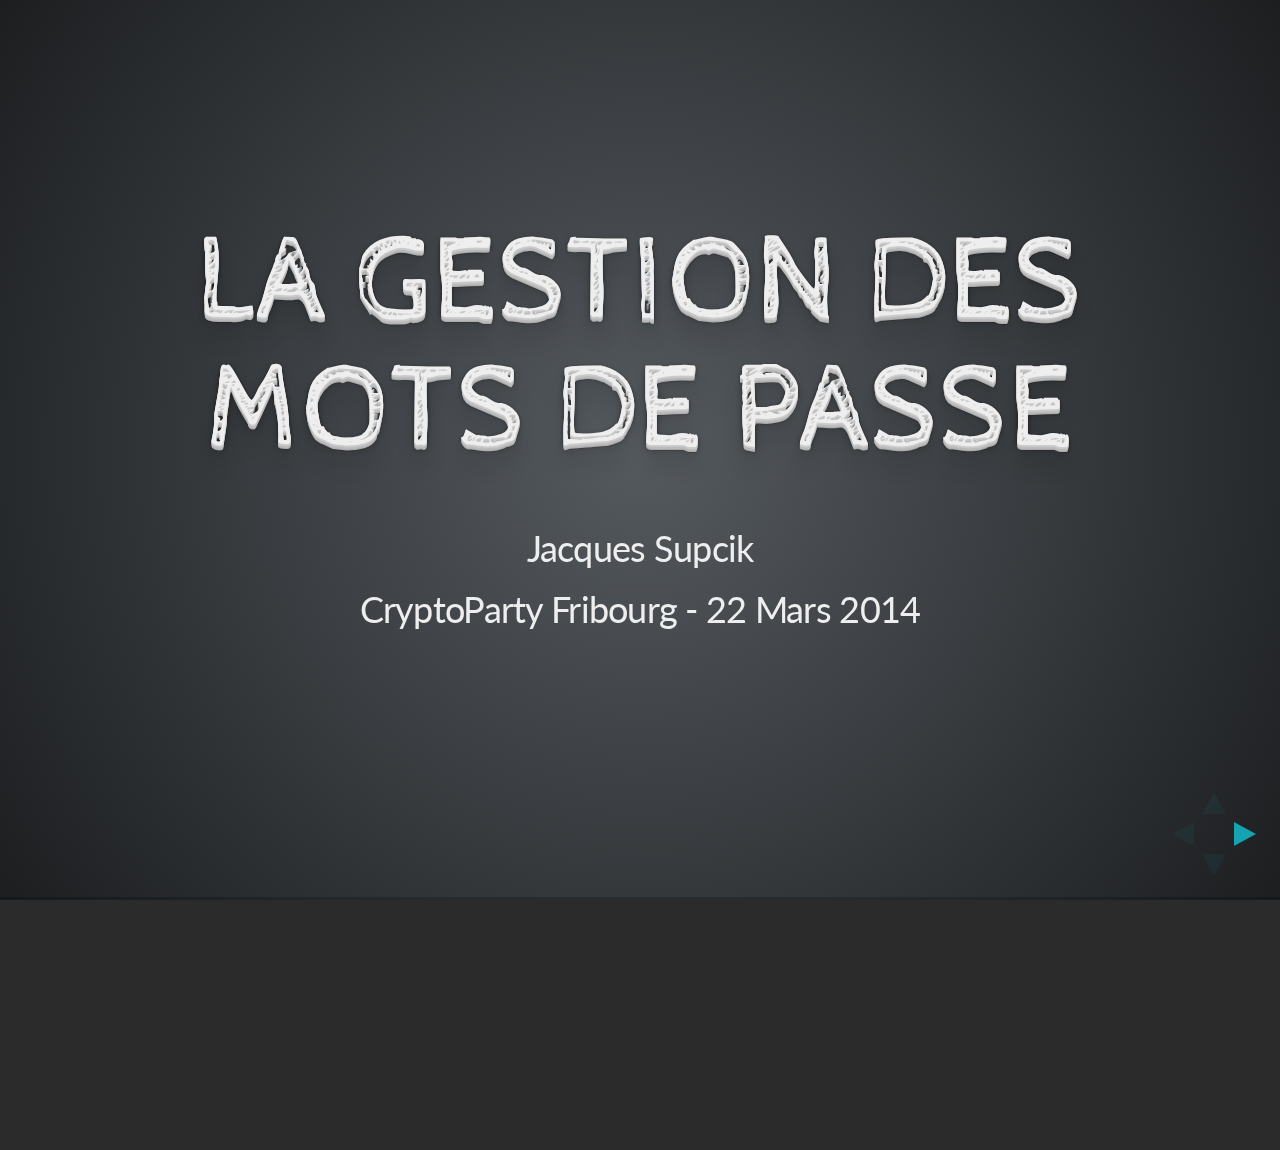
<file: passwords/index.html>
<!doctype html>
<html lang="en">

	<head>
		<meta charset="utf-8">

		<title>La gestion des mots de passe</title>

		<meta name="description" content="La gestion des mots de passe - Cryptoparty">
		<meta name="author" content="Jacques Supcik">

		<meta name="apple-mobile-web-app-capable" content="yes" />
		<meta name="apple-mobile-web-app-status-bar-style" content="black-translucent" />

		<meta name="viewport" content="width=device-width, initial-scale=1.0, maximum-scale=1.0, user-scalable=no">

		<link rel="stylesheet" href="css/reveal.min.css">
		<link rel="stylesheet" href="css/theme/default.css" id="theme">

		<!-- For syntax highlighting -->
		<link rel="stylesheet" href="lib/css/zenburn.css">

		<!-- If the query includes 'print-pdf', include the PDF print sheet -->
		<script>
			if( window.location.search.match( /print-pdf/gi ) ) {
				var link = document.createElement( 'link' );
				link.rel = 'stylesheet';
				link.type = 'text/css';
				link.href = 'css/print/pdf.css';
				document.getElementsByTagName( 'head' )[0].appendChild( link );
			}
		</script>

		<!--[if lt IE 9]>
		<script src="lib/js/html5shiv.js"></script>
		<![endif]-->
	</head>

	<body>

		<div class="reveal">
			<div class="slides">
				<section>
        			<h1>La gestion des</h1>
					<h1>mots de passe</h1>
        			<br>
					<div>Jacques Supcik</div>
					<div style="margin-top: 0.5em">CryptoParty Fribourg - 22 Mars 2014</div>
    			</section>
    			<section>
        		<h2>Puissance actuelle des ordinateurs</h2>
        		<br>
    				<ul>
							<li class="fragment">Les ordinateurs sont de plus en plus rapides</li>
							<li class="fragment">Il y en a toujours plus (certaines organisations possèdent plus de 1'000'000 d'ordinateurs</li>
							<li class="fragment">Les cartes graphiques (GPU) ont une très grande puissance de calcul et ne sont pas très chères</li>
							<li class="fragment">Il existe des circuits électronique spécifiquement conçus pour essayer des mots-de-passe (ASICs)</li>
						</ul>
				</section>

				<section>
				  <h2>Mais il y a quand même des limites</h2>
				  <br>
					<ul>
						<li class="fragment">Considérons une clé de 128 bit</li>
						<li class="fragment">340282366920938463463374607431768211456</li>
						<li class="fragment">Pour essayer toutes les combinaisons d'une clé de 128 bit pendant une année, les calculateurs consommeraient 30 Gigawatt</li>
						<li class="fragment">Soit plus de 1% de la consommation mondiale d'énergie !</li>
					</ul>
				</section>

				<section>
    			<h2>Mais il y a quand même des limites</h2>
        	<br>
					Une clé de 128 bits représente déjà une limite impossible à atteindre avec la technologie <b>actuelle</b>.
				</section>

				<section>
			    <h2>Le choix d'un bon mot de passe</h2>
					<h4>La qualité du mot de passe dépend de deux caractéristiques:</h4>
					<div style="text-align: left; margin-left: 2em;">
						<ul>
							<li class="fragment">La longueur du mot de passe</li>
							<li class="fragment">Les caractères (l'alphabet) utilisé dans le mot de passe</li>
						</ul>
					</div>
					<br/>
					<b class="fragment">Le plus important est la longueur du mot de passe</b>
				</section>

				<section>
			    <h2>Le choix d'un bon mot de passe</h2>
					<h4>Pour un mot de passe complexe (2^128):</h4>
					<div style="text-align: left; margin-left: 2em;">
						<ul>
							<li class="fragment">Il faut 22 caractères «complexes» (lettres + chiffres + spécial)</li>
							<li class="fragment">ou 24 lettres (majuscules + minuscules)</li>
							<li class="fragment">ou 28 lettres (que des minuscules)</li>
						</ul>
					</div>
				</section>

				<section >
    			<h2>Mauvais mots de passe</h2>
			    <br>
					<ul>
						<li class="fragment">Les nombres</li>
						<li class="fragment">Les mots du dictionnaire («seulement» 30'000 - 50'000 mots en Français)</li>
						<li class="fragment">Les mots du dictionnaires écrits en l'envers</li>
						<li class="fragment">Les mots du dictionnaire avec un mélange de majuscules et de minuscules (DiCTioNnaIRE)</li>
						<li class="fragment">Les mots du dictionnaire avec des substitutions simples (D!ct!0nna!r3)</li>
						<li class="fragment">Noms propres</li>
						<li class="fragment">Lettres consécutives sur le clavier (qwertzuiop)</li>
					</ul>
				</section>

				<section data-id="e5edfed9598c39207567e43f89b5b923">
				  <h2>Les bons mots de passe</h2>
					<ul>
						<li class="fragment">Mots de passe longs (si possible plus de 20 caractères, mais au minimum 10 caractères)</li>
				    <li class="fragment">Mots de passe avec des caractères quelconques.</li>
				  </ul>
			
					<br/>
					<br/>
					<div class="fragment">
				    <h4>Voici quelques «bons» mots de passe:</h4>
				    <div>X#er/TE4vd@ZvO;S+gS5:wUm</div>
				    <div>5BT$~Q@e33.0y6-gy,\HHz-i</div>
				    <div>sJ!Og6B1!lgE&lt;#)HgQb?zv_J</div>
				    <div>G&lt;L&lt;edZ:eEo&lt;M;+\DX=-{l&amp;]</div>
				    <div>(G+8cVMdYrx%Ygo3yoT1LS|?&gt;</div>
				    <div>T3CX6/L2YUYX#1kxV$:go'A"</div>
				  </div>
				</section>

				<section>
        	<h2>D'autres bons mots de passe</h2>
	        <br>
					<div>"GeParrt!ss!peAUneKr!ptaux"</div>
					<div>"LaZoliMuzéDHistoyrNatourele"</div>
					<div>"Une phrase avec onze mots simples mais ça fait très long"</div>
		    </section>

		    <section>
        	<h2>Comment utiliser les mots de passe</h2>
 			    <br>
    			<ul>
						<li class="fragment">Ne jamais utiliser le même mot de passe pour différents services</li>
						<li class="fragment">C'est OK de noter les mots de passe sur un carnet, mais il existe de meilleures solutions...</li>
					</ul>
				</section>

				<section>
    			<h2>Les outils</h2>
			    <br>
					<div>KeepassX</div>
					<div>https://www.keepassx.org/</div>
					<br>
					<div>Password Safe (Bruce Schneier)</div>
					<div>http://passwordsafe.sourceforge.net/</div>
					<br>
					<div>Password Gorilla</div>
					<div>https://github.com/zdia/gorilla/wiki</div>
				</section>

				<section>
    			<h2>KeepassX</h2>
			    <br>
  				<div>Disponibles pour toutes les plateformes</div>
					<div>Y-compris pour les smartphones</div>
  				<br>
  				<div>Compatible avec KeePass 1.x (Classic)</div>
					<div>mais pas avec KeePass 2!</div>
					<br>
					<div>On peut stocker la base de données dans le «cloud», à condition d'utiliser un «key file» en plus du mot de passe.</div>
				</section>

				<section>
    			<h2>Les outils en ligne</h2>
			    <br>
					<div>LastPass</div>
					<div>https://lastpass.com/</div>
					<br>
					<div>Clipperz</div>
					<div>https://clipperz.is/</div>
				</section>

				<section>
				  <h2>Les alternatives aux mots de passe</h2>
				  <br>
					<ul>
						<li>Les certificats X509</li>
						<li>Les mots de passe à usage unique (one-time-passwords)</li>
						<li>L'authentification unique (single sign-on)</li>
					</ul>
				</section>

			</div>
		</div>

		<script src="lib/js/head.min.js"></script>
		<script src="js/reveal.min.js"></script>

		<script>

			// Full list of configuration options available here:
			// https://github.com/hakimel/reveal.js#configuration
			Reveal.initialize({
				controls: true,
				progress: true,
				history: true,
				center: true,

				theme: Reveal.getQueryHash().theme, // available themes are in /css/theme
				transition: Reveal.getQueryHash().transition || 'default', // default/cube/page/concave/zoom/linear/fade/none

				// Parallax scrolling
				// parallaxBackgroundImage: 'https://s3.amazonaws.com/hakim-static/reveal-js/reveal-parallax-1.jpg',
				// parallaxBackgroundSize: '2100px 900px',

				// Optional libraries used to extend on reveal.js
				dependencies: [
					{ src: 'lib/js/classList.js', condition: function() { return !document.body.classList; } },
					{ src: 'plugin/markdown/marked.js', condition: function() { return !!document.querySelector( '[data-markdown]' ); } },
					{ src: 'plugin/markdown/markdown.js', condition: function() { return !!document.querySelector( '[data-markdown]' ); } },
					{ src: 'plugin/highlight/highlight.js', async: true, callback: function() { hljs.initHighlightingOnLoad(); } },
					{ src: 'plugin/zoom-js/zoom.js', async: true, condition: function() { return !!document.body.classList; } },
					{ src: 'plugin/notes/notes.js', async: true, condition: function() { return !!document.body.classList; } }
				]
			});

		</script>

	</body>
</html>
</file>
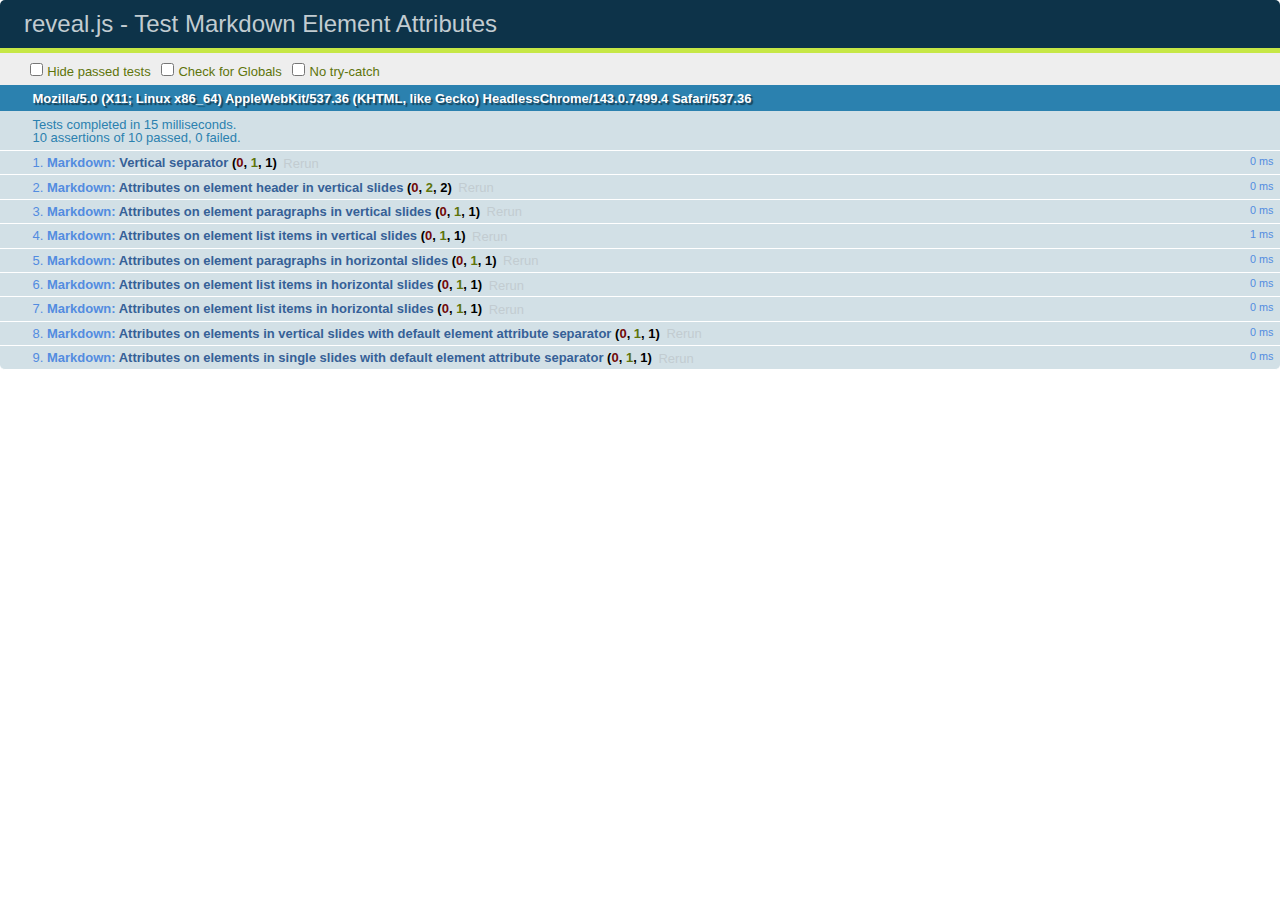
<file: passwords/test/test-markdown-element-attributes.html>
<!doctype html>
<html lang="en">

	<head>
		<meta charset="utf-8">

		<title>reveal.js - Test Markdown Element Attributes</title>

		<link rel="stylesheet" href="../css/reveal.min.css">
		<link rel="stylesheet" href="qunit-1.12.0.css">
	</head>

	<body style="overflow: auto;">

		<div id="qunit"></div>
		<div id="qunit-fixture"></div>

		<div class="reveal" style="display: none;">

			<div class="slides">

				<!-- <section data-markdown="example.md" data-separator="^\n\n\n" data-vertical="^\n\n"></section> -->

				<!-- Slides are separated by newline + three dashes + newline, vertical slides identical but two dashes -->
				<section data-markdown data-separator="^\n---\n$" data-vertical="^\n--\n$" data-element-attributes="{_\s*?([^}]+?)}">>
					<script type="text/template">
						## Slide 1.1
						<!-- {_class="fragment fade-out" data-fragment-index="1"} -->

						--

						## Slide 1.2
						<!-- {_class="fragment shrink"} -->

						Paragraph 1
						<!-- {_class="fragment grow"} -->

						Paragraph 2
						<!-- {_class="fragment grow"} -->

						- list item 1 <!-- {_class="fragment roll-in"} -->
						- list item 2 <!-- {_class="fragment roll-in"} -->
						- list item 3 <!-- {_class="fragment roll-in"} -->


						---

						## Slide 2


						Paragraph 1.2  
						multi-line <!-- {_class="fragment highlight-red"} -->

						Paragraph 2.2 <!-- {_class="fragment highlight-red"} -->

						Paragraph 2.3 <!-- {_class="fragment highlight-red"} -->

						Paragraph 2.4 <!-- {_class="fragment highlight-red"} -->

						- list item 1 <!-- {_class="fragment highlight-green"} -->
						- list item 2<!-- {_class="fragment highlight-green"} -->
						- list item 3<!-- {_class="fragment highlight-green"} -->
						- list item 4
						<!-- {_class="fragment highlight-green"} -->
						- list item 5<!-- {_class="fragment highlight-green"} -->

						Test

						![Example Picture](examples/assets/image2.png)
						<!-- {_class="reveal stretch"} -->

					</script>
				</section>



				<section 	data-markdown data-separator="^\n\n\n"
									data-vertical="^\n\n"
									data-notes="^Note:"
									data-charset="utf-8">
					<script type="text/template">
						# Test attributes in Markdown with default separator
						## Slide 1 Def <!-- .element: class="fragment highlight-red" data-fragment-index="1" -->


						## Slide 2 Def
						<!-- .element: class="fragment highlight-red" -->

					</script>
				</section>

				<section data-markdown>
				  <script type="text/template">
					## Hello world
					A paragraph
					<!-- .element: class="fragment highlight-blue" -->
				  </script>
				</section>

				<section data-markdown>
				  <script type="text/template">
					## Hello world

					Multiple  
					Line
					<!-- .element: class="fragment highlight-blue" -->
				  </script>
				</section>

				<section data-markdown>
				  <script type="text/template">
					## Hello world

					Test<!-- .element: class="fragment highlight-blue" -->

					More Test
				  </script>
				</section>


			</div>

		</div>

		<script src="../lib/js/head.min.js"></script>
		<script src="../js/reveal.min.js"></script>
		<script src="../plugin/markdown/marked.js"></script>
		<script src="../plugin/markdown/markdown.js"></script>
		<script src="qunit-1.12.0.js"></script>

		<script src="test-markdown-element-attributes.js"></script>

	</body>
</html>
</file>
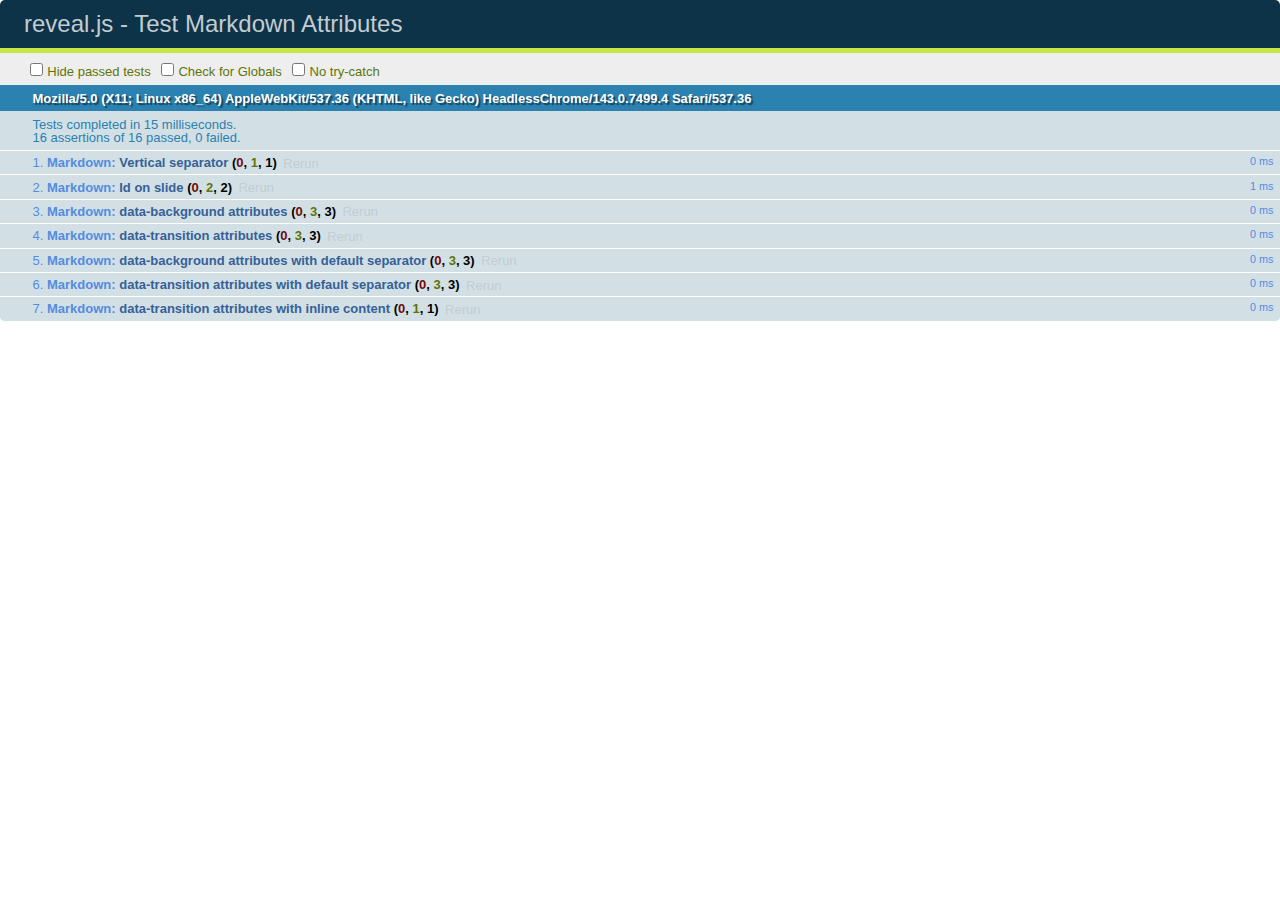
<file: passwords/test/test-markdown-slide-attributes.html>
<!doctype html>
<html lang="en">

	<head>
		<meta charset="utf-8">

		<title>reveal.js - Test Markdown Attributes</title>

		<link rel="stylesheet" href="../css/reveal.min.css">
		<link rel="stylesheet" href="qunit-1.12.0.css">
	</head>

	<body style="overflow: auto;">

		<div id="qunit"></div>
		<div id="qunit-fixture"></div>

		<div class="reveal" style="display: none;">

			<div class="slides">

				<!-- <section data-markdown="example.md" data-separator="^\n\n\n" data-vertical="^\n\n"></section> -->

				<!-- Slides are separated by three lines, vertical slides by two lines, attributes are one any line starting with (spaces and) two dashes -->
				<section 	data-markdown data-separator="^\n\n\n"
									data-vertical="^\n\n"
									data-notes="^Note:"
									data-attributes="--\s(.*?)$"
									data-charset="utf-8">
					<script type="text/template">
						# Test attributes in Markdown
						## Slide 1



						## Slide 2
						<!-- -- id="slide2" data-transition="zoom" data-background="#A0C66B" -->


						## Slide 2.1
						<!-- -- data-background="#ff0000" data-transition="fade" -->


						## Slide 2.2
						[Link to Slide2](#/slide2)



						## Slide 3
						<!-- -- data-transition="zoom" data-background="#C6916B" -->



						## Slide 4
					</script>
				</section>

				<section 	data-markdown data-separator="^\n\n\n"
									data-vertical="^\n\n"
									data-notes="^Note:"
									data-charset="utf-8">
					<script type="text/template">
						# Test attributes in Markdown with default separator
						## Slide 1 Def



						## Slide 2 Def
						<!-- .slide: id="slide2def" data-transition="concave" data-background="#A7C66B" -->


						## Slide 2.1 Def
						<!-- .slide: data-background="#f70000" data-transition="page" -->


						## Slide 2.2 Def
						[Link to Slide2](#/slide2def)



						## Slide 3 Def
						<!-- .slide: data-transition="concave" data-background="#C7916B" -->



						## Slide 4
					</script>
				</section>

				<section data-markdown>
					<script type="text/template">
						<!-- .slide: data-background="#ff0000" -->
						## Hello world
					</script>
				</section>

				<section data-markdown>
					<script type="text/template">
						## Hello world
						<!-- .slide: data-background="#ff0000" -->
					</script>
				</section>

				<section data-markdown>
					<script type="text/template">
						## Hello world

						Test
						<!-- .slide: data-background="#ff0000" -->

						More Test
					</script>
				</section>

			</div>

		</div>

		<script src="../lib/js/head.min.js"></script>
		<script src="../js/reveal.min.js"></script>
		<script src="../plugin/markdown/marked.js"></script>
		<script src="../plugin/markdown/markdown.js"></script>
		<script src="qunit-1.12.0.js"></script>

		<script src="test-markdown-slide-attributes.js"></script>

	</body>
</html>
</file>
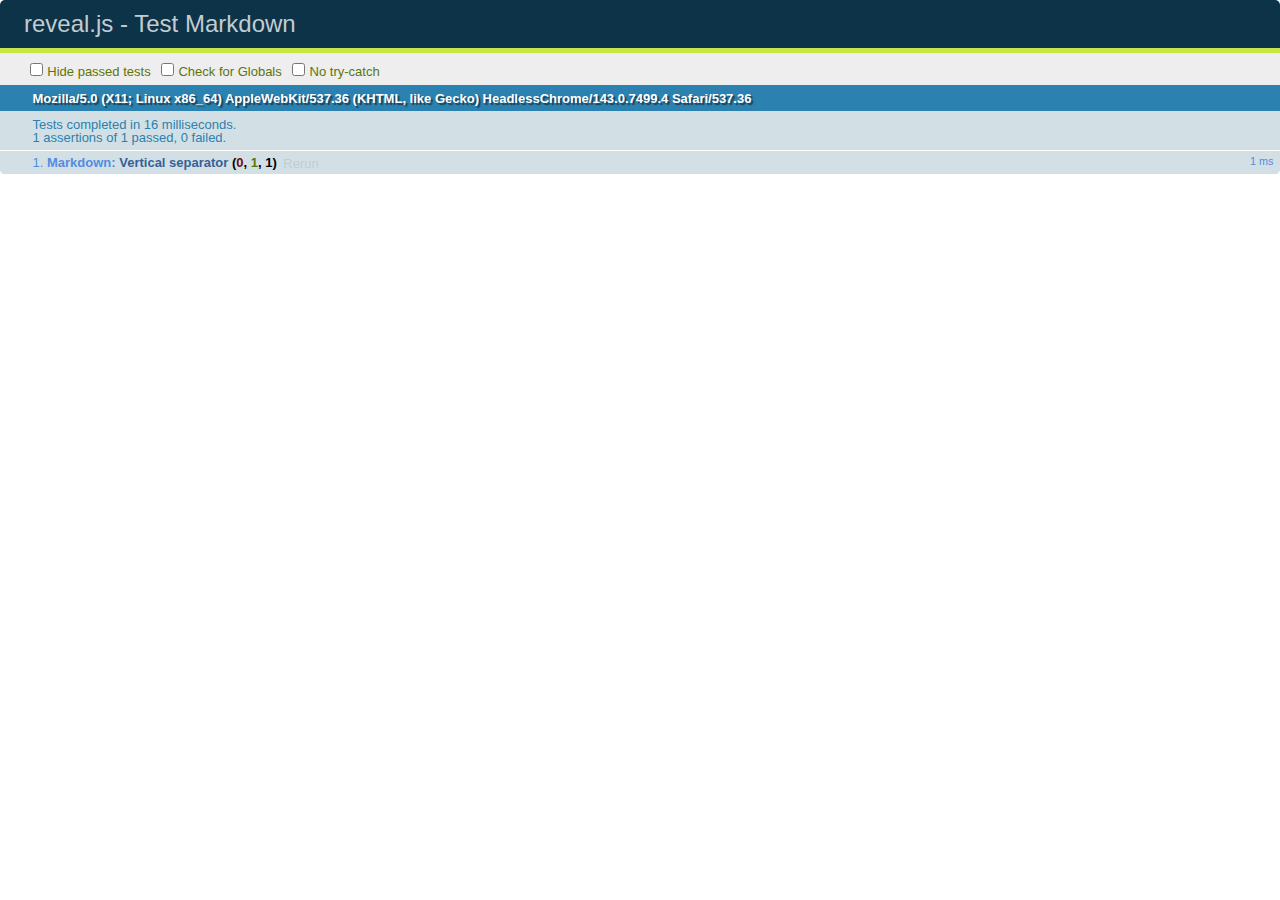
<file: passwords/test/test-markdown.html>
<!doctype html>
<html lang="en">

	<head>
		<meta charset="utf-8">

		<title>reveal.js - Test Markdown</title>

		<link rel="stylesheet" href="../css/reveal.min.css">
		<link rel="stylesheet" href="qunit-1.12.0.css">
	</head>

	<body style="overflow: auto;">

		<div id="qunit"></div>
  		<div id="qunit-fixture"></div>

		<div class="reveal" style="display: none;">

			<div class="slides">

				<!-- <section data-markdown="example.md" data-separator="^\n\n\n" data-vertical="^\n\n"></section> -->

				<!-- Slides are separated by newline + three dashes + newline, vertical slides identical but two dashes -->
				<section data-markdown data-separator="^\n---\n$" data-vertical="^\n--\n$">
					<script type="text/template">
						## Slide 1.1

						--

						## Slide 1.2

						---

						## Slide 2
					</script>
				</section>

			</div>

		</div>

		<script src="../lib/js/head.min.js"></script>
		<script src="../js/reveal.min.js"></script>
		<script src="../plugin/markdown/marked.js"></script>
		<script src="../plugin/markdown/markdown.js"></script>
		<script src="qunit-1.12.0.js"></script>

		<script src="test-markdown.js"></script>

	</body>
</html>
</file>
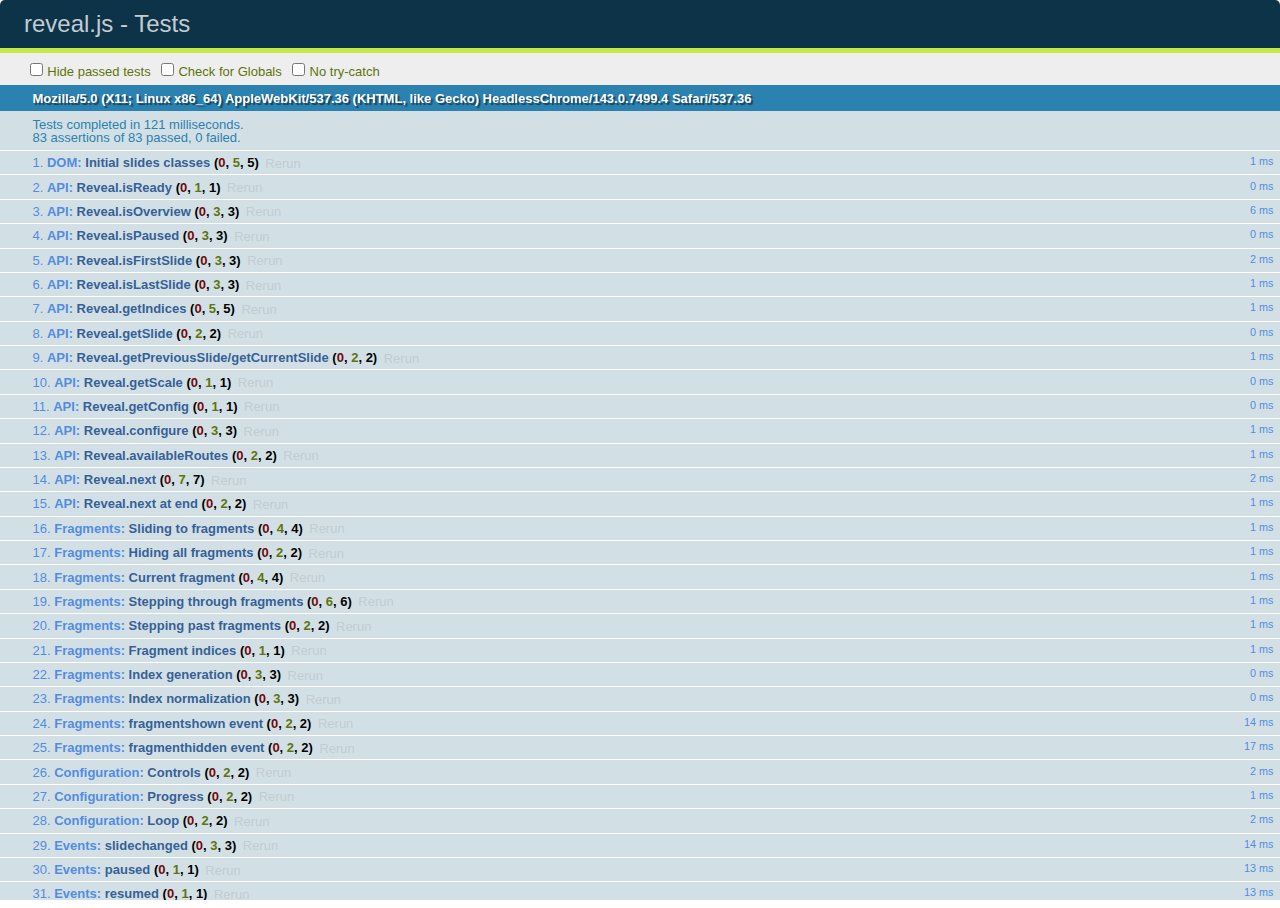
<file: passwords/test/test.html>
<!doctype html>
<html lang="en">

	<head>
		<meta charset="utf-8">

		<title>reveal.js - Tests</title>

		<link rel="stylesheet" href="../css/reveal.min.css">
		<link rel="stylesheet" href="qunit-1.12.0.css">
	</head>

	<body style="overflow: auto;">

		<div id="qunit"></div>
  		<div id="qunit-fixture"></div>

		<div class="reveal" style="display: none;">

			<div class="slides">

				<section>
					<h1>1</h1>
				</section>

				<section>
					<section>
						<h1>2.1</h1>
					</section>
					<section>
						<h1>2.2</h1>
					</section>
					<section>
						<h1>2.3</h1>
					</section>
				</section>

				<section id="fragment-slides">
					<section>
						<h1>3.1</h1>
						<ul>
							<li class="fragment">4.1</li>
							<li class="fragment">4.2</li>
							<li class="fragment">4.3</li>
						</ul>
					</section>

					<section>
						<h1>3.2</h1>
						<ul>
							<li class="fragment" data-fragment-index="0">4.1</li>
							<li class="fragment" data-fragment-index="0">4.2</li>
						</ul>
					</section>

					<section>
						<h1>3.3</h1>
						<ul>
							<li class="fragment" data-fragment-index="1">3.3.1</li>
							<li class="fragment" data-fragment-index="4">3.3.2</li>
							<li class="fragment" data-fragment-index="4">3.3.3</li>
						</ul>
					</section>
				</section>

				<section>
					<h1>4</h1>
				</section>

			</div>

		</div>

		<script src="../lib/js/head.min.js"></script>
		<script src="../js/reveal.min.js"></script>
		<script src="qunit-1.12.0.js"></script>

		<script src="test.js"></script>

	</body>
</html>
</file>
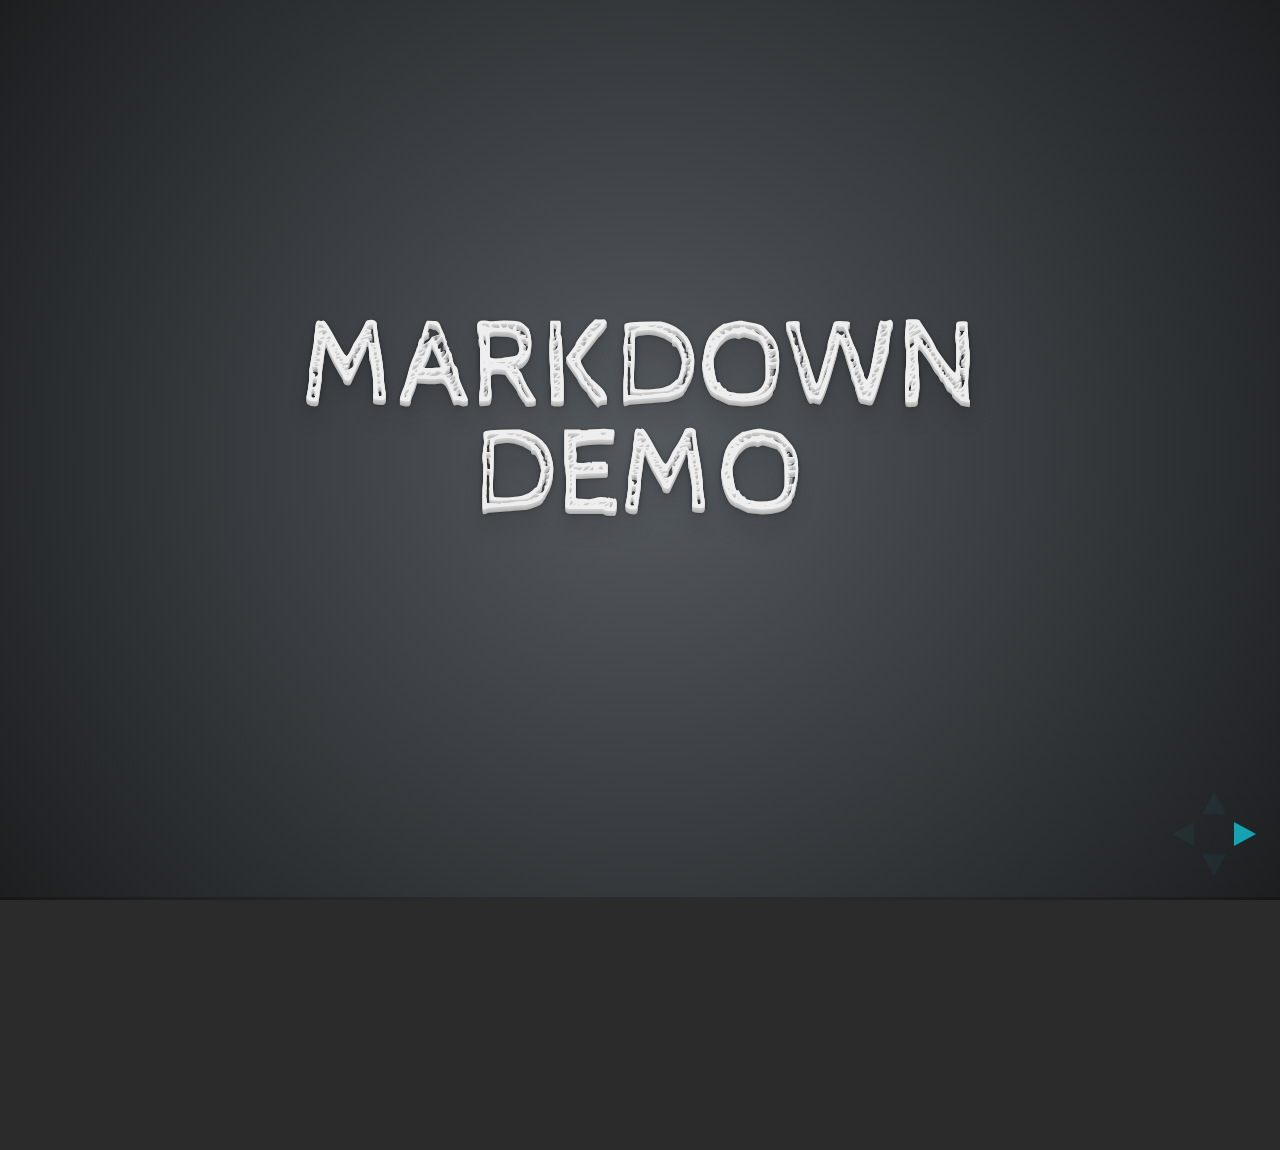
<file: passwords/plugin/markdown/example.html>
<!doctype html>
<html lang="en">

	<head>
		<meta charset="utf-8">

		<title>reveal.js - Markdown Demo</title>

		<link rel="stylesheet" href="../../css/reveal.css">
		<link rel="stylesheet" href="../../css/theme/default.css" id="theme">

        <link rel="stylesheet" href="../../lib/css/zenburn.css">
	</head>

	<body>

		<div class="reveal">

			<div class="slides">

                <!-- Use external markdown resource, separate slides by three newlines; vertical slides by two newlines -->
                <section data-markdown="example.md" data-separator="^\n\n\n" data-vertical="^\n\n"></section>

                <!-- Slides are separated by three dashes (quick 'n dirty regular expression) -->
                <section data-markdown data-separator="---">
                    <script type="text/template">
                        ## Demo 1
                        Slide 1
                        ---
                        ## Demo 1
                        Slide 2
                        ---
                        ## Demo 1
                        Slide 3
                    </script>
                </section>

                <!-- Slides are separated by newline + three dashes + newline, vertical slides identical but two dashes -->
                <section data-markdown data-separator="^\n---\n$" data-vertical="^\n--\n$">
                    <script type="text/template">
                        ## Demo 2
                        Slide 1.1

                        --

                        ## Demo 2
                        Slide 1.2

                        ---

                        ## Demo 2
                        Slide 2
                    </script>
                </section>

                <!-- No "extra" slides, since there are no separators defined (so they'll become horizontal rulers) -->
                <section data-markdown>
                    <script type="text/template">
                        A

                        ---

                        B

                        ---

                        C
                    </script>
                </section>

                <!-- Slide attributes -->
                <section data-markdown>
                    <script type="text/template">
                        <!-- .slide: data-background="#000000" -->
                        ## Slide attributes
                    </script>
                </section>

                <!-- Element attributes -->
                <section data-markdown>
                    <script type="text/template">
                        ## Element attributes
                        - Item 1 <!-- .element: class="fragment" data-fragment-index="2" -->
                        - Item 2 <!-- .element: class="fragment" data-fragment-index="1" -->
                    </script>
                </section>

                <!-- Code -->
                <section data-markdown>
                    <script type="text/template">
                        ```php
                        public function foo()
                        {
                            $foo = array(
                                'bar' => 'bar'
                            )
                        }
                        ```
                    </script>
                </section>

            </div>
		</div>

		<script src="../../lib/js/head.min.js"></script>
		<script src="../../js/reveal.js"></script>

		<script>

			Reveal.initialize({
				controls: true,
				progress: true,
				history: true,
				center: true,

				// Optional libraries used to extend on reveal.js
				dependencies: [
					{ src: '../../lib/js/classList.js', condition: function() { return !document.body.classList; } },
					{ src: 'marked.js', condition: function() { return !!document.querySelector( '[data-markdown]' ); } },
                    { src: 'markdown.js', condition: function() { return !!document.querySelector( '[data-markdown]' ); } },
                    { src: '../highlight/highlight.js', async: true, callback: function() { hljs.initHighlightingOnLoad(); } },
					{ src: '../notes/notes.js' }
				]
			});

		</script>

	</body>
</html>
</file>
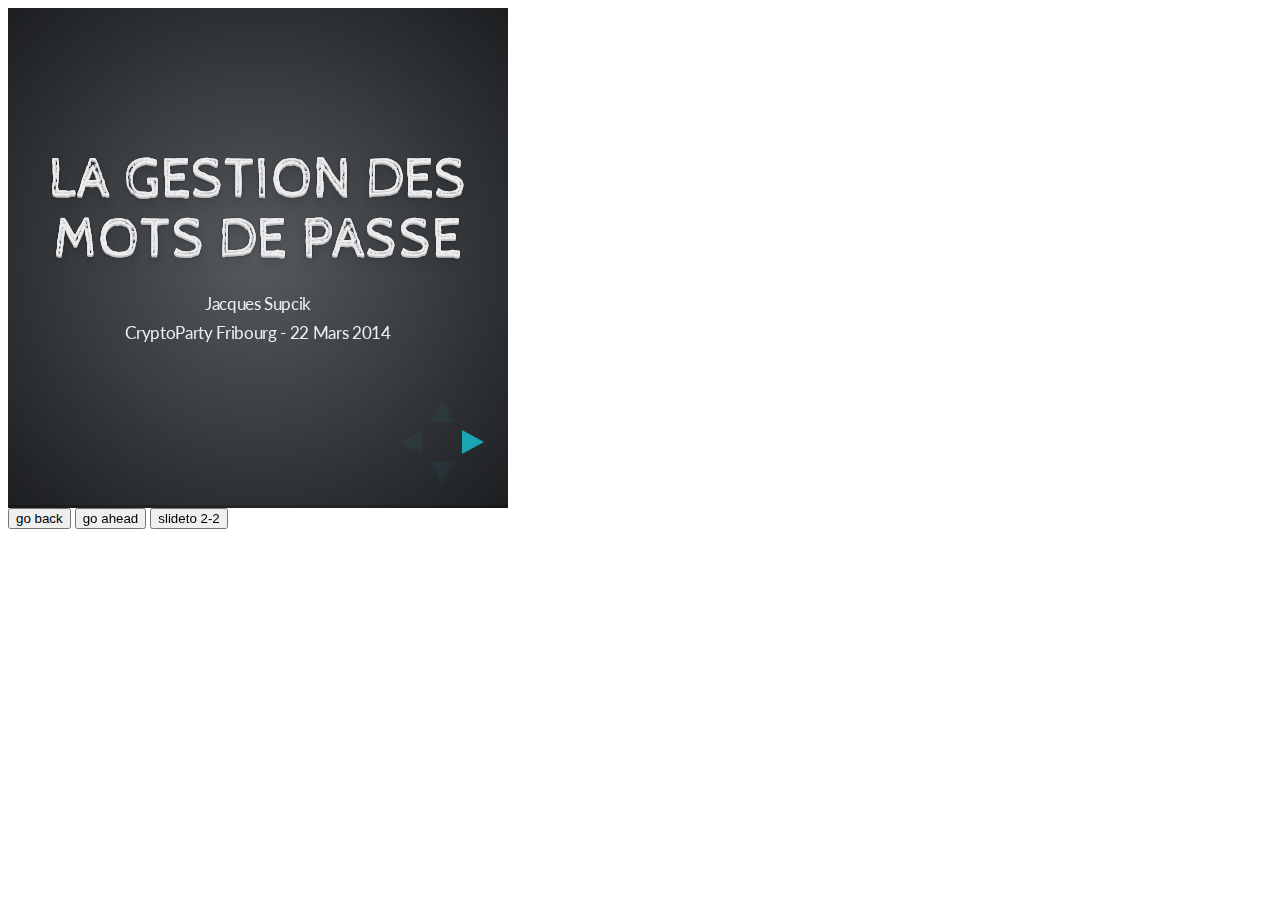
<file: passwords/plugin/postmessage/example.html>
<html>
	<body>

		<iframe id="reveal" src="../../index.html" style="border: 0;" width="500" height="500"></iframe>

		<div>
			<input id="back" type="button" value="go back"/>
			<input id="ahead" type="button" value="go ahead"/>
			<input id="slideto" type="button" value="slideto 2-2"/>
		</div>

		<script>

			(function (){

				var back = document.getElementById( 'back' ),
						ahead = document.getElementById( 'ahead' ),
						slideto = document.getElementById( 'slideto' ),
						reveal =  window.frames[0];

					back.addEventListener( 'click', function () {
						
					reveal.postMessage( JSON.stringify({method: 'prev', args: []}), '*' );
				}, false );

				ahead.addEventListener( 'click', function (){
					reveal.postMessage( JSON.stringify({method: 'next', args: []}), '*' );
				}, false );

				slideto.addEventListener( 'click', function (){
					reveal.postMessage( JSON.stringify({method: 'slide', args: [2,2]}), '*' );
				}, false );

			}());

		</script>

	</body>
</html>
</file>
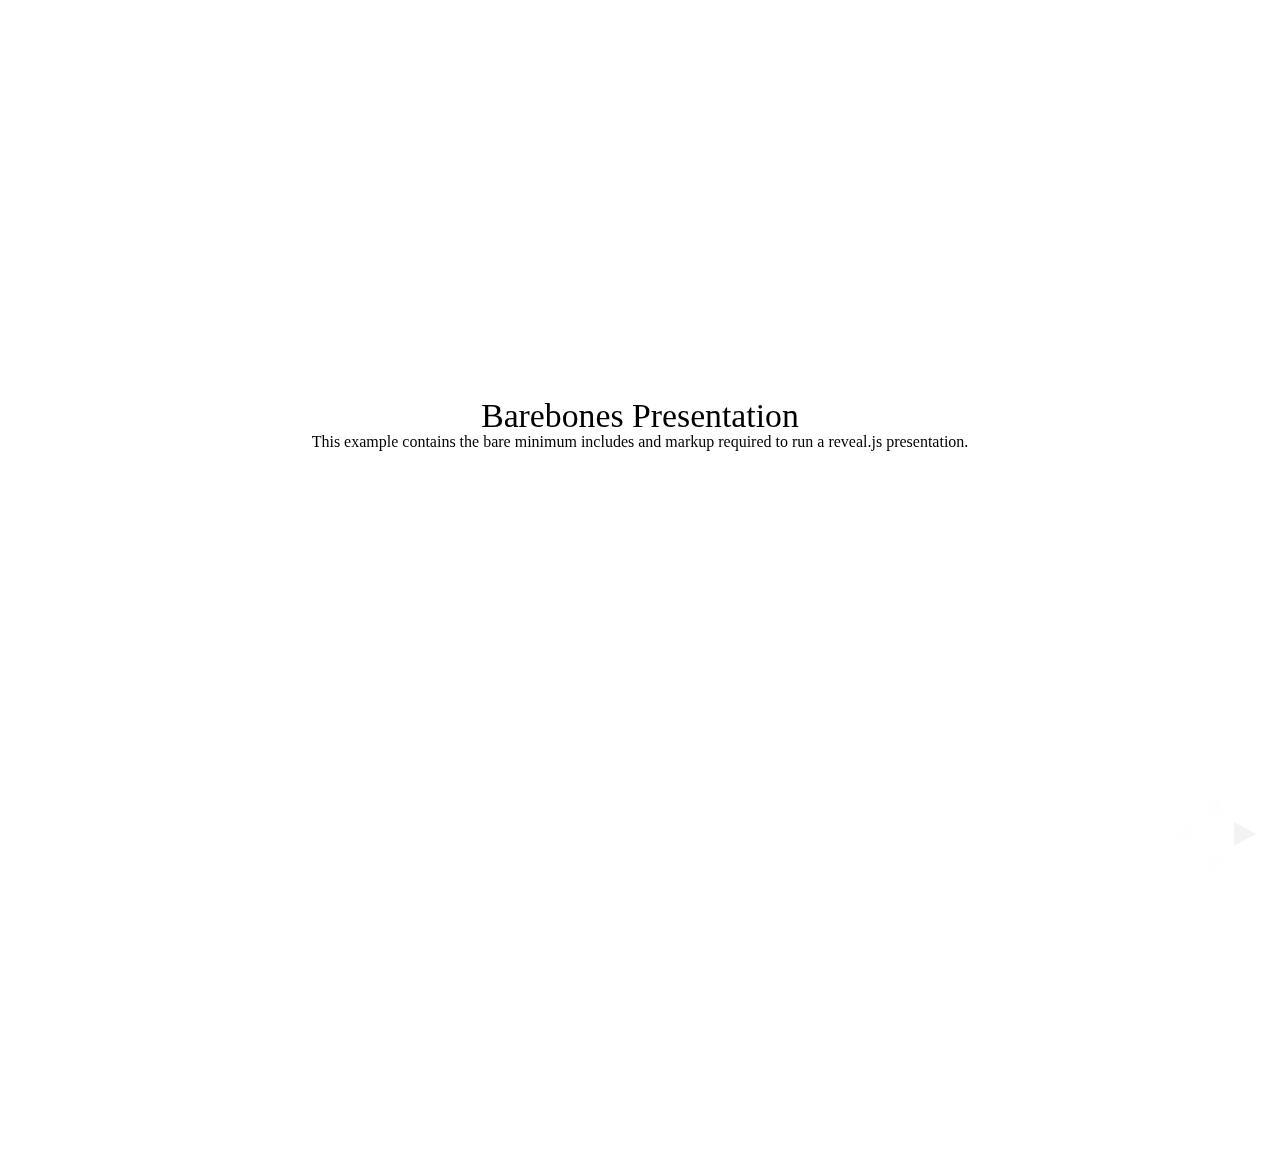
<file: passwords/test/examples/barebones.html>
<!doctype html>
<html lang="en">

	<head>
		<meta charset="utf-8">

		<title>reveal.js - Barebones</title>

		<link rel="stylesheet" href="../../css/reveal.min.css">
	</head>

	<body>

		<div class="reveal">

			<div class="slides">

				<section>
					<h2>Barebones Presentation</h2>
					<p>This example contains the bare minimum includes and markup required to run a reveal.js presentation.</p>
				</section>

				<section>
					<h2>No Theme</h2>
					<p>There's no theme included, so it will fall back on browser defaults.</p>
				</section>

			</div>

		</div>

		<script src="../../js/reveal.min.js"></script>

		<script>

			Reveal.initialize();

		</script>

	</body>
</html>
</file>
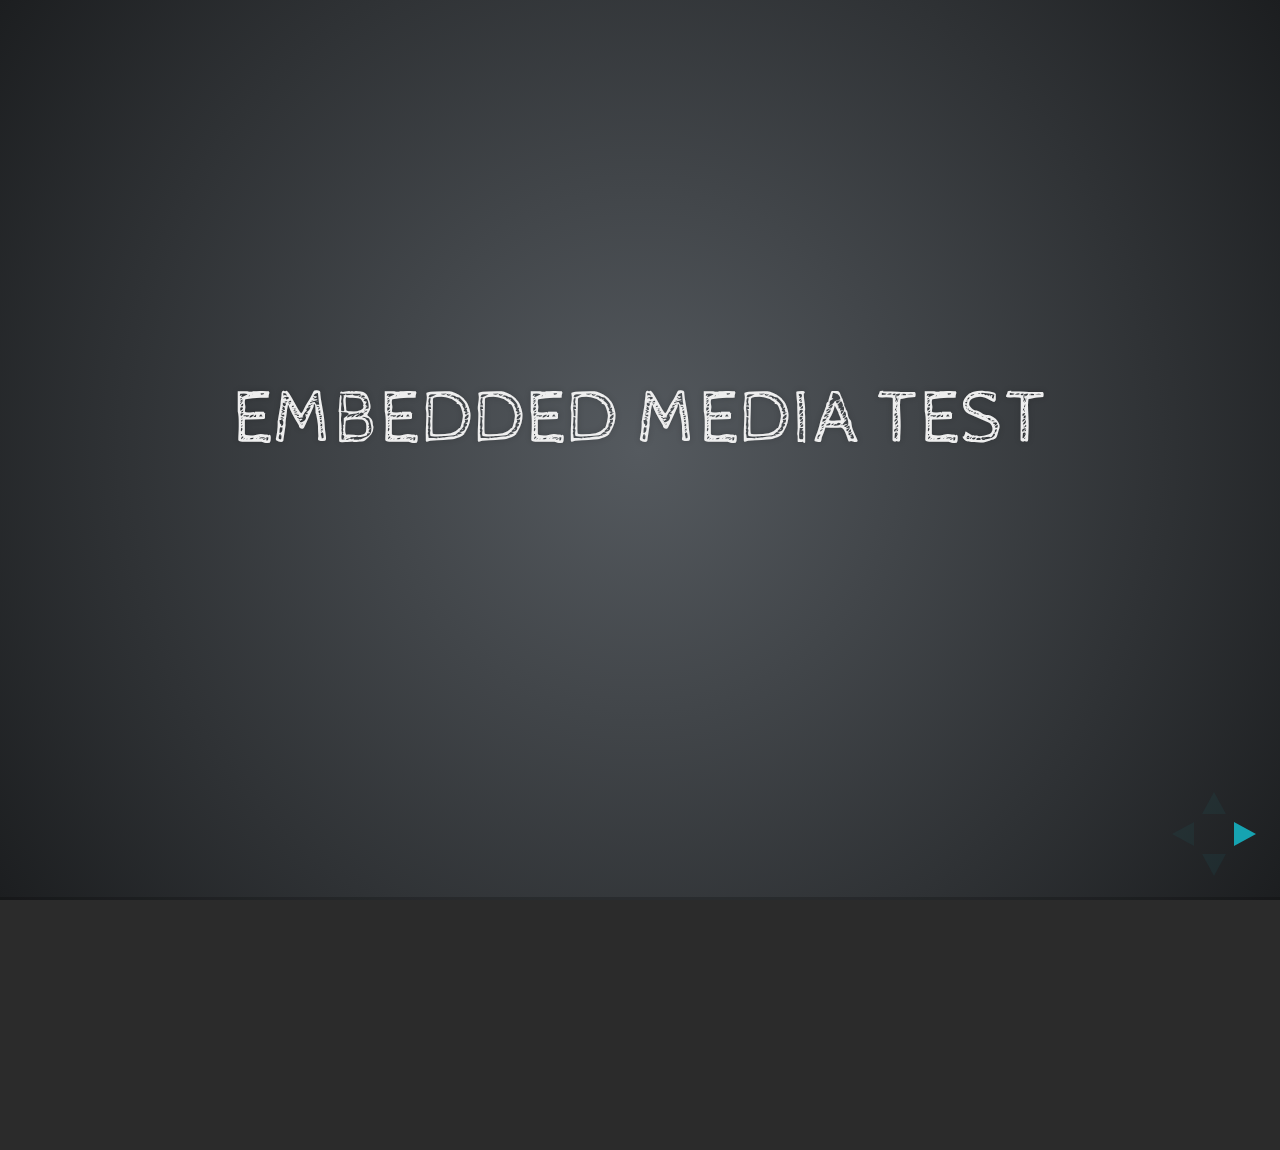
<file: passwords/test/examples/embedded-media.html>
<!doctype html>
<html lang="en">

	<head>
		<meta charset="utf-8">

		<title>reveal.js - Embedded Media</title>

		<meta name="viewport" content="width=device-width, initial-scale=1.0, maximum-scale=1.0, user-scalable=no">

		<link rel="stylesheet" href="../../css/reveal.min.css">
		<link rel="stylesheet" href="../../css/theme/default.css" id="theme">
	</head>

	<body>

		<div class="reveal">

			<div class="slides">

				<section>
					<h2>Embedded Media Test</h2>
				</section>

				<section>
					<iframe data-autoplay width="420" height="345" src="http://www.youtube.com/embed/l3RQZ4mcr1c"></iframe>
				</section>

				<section>
					<h2>Empty Slide</h2>
				</section>

			</div>

		</div>

		<script src="../../lib/js/head.min.js"></script>
		<script src="../../js/reveal.min.js"></script>

		<script>

			Reveal.initialize({
				transition: 'linear'
			});

		</script>

	</body>
</html>
</file>
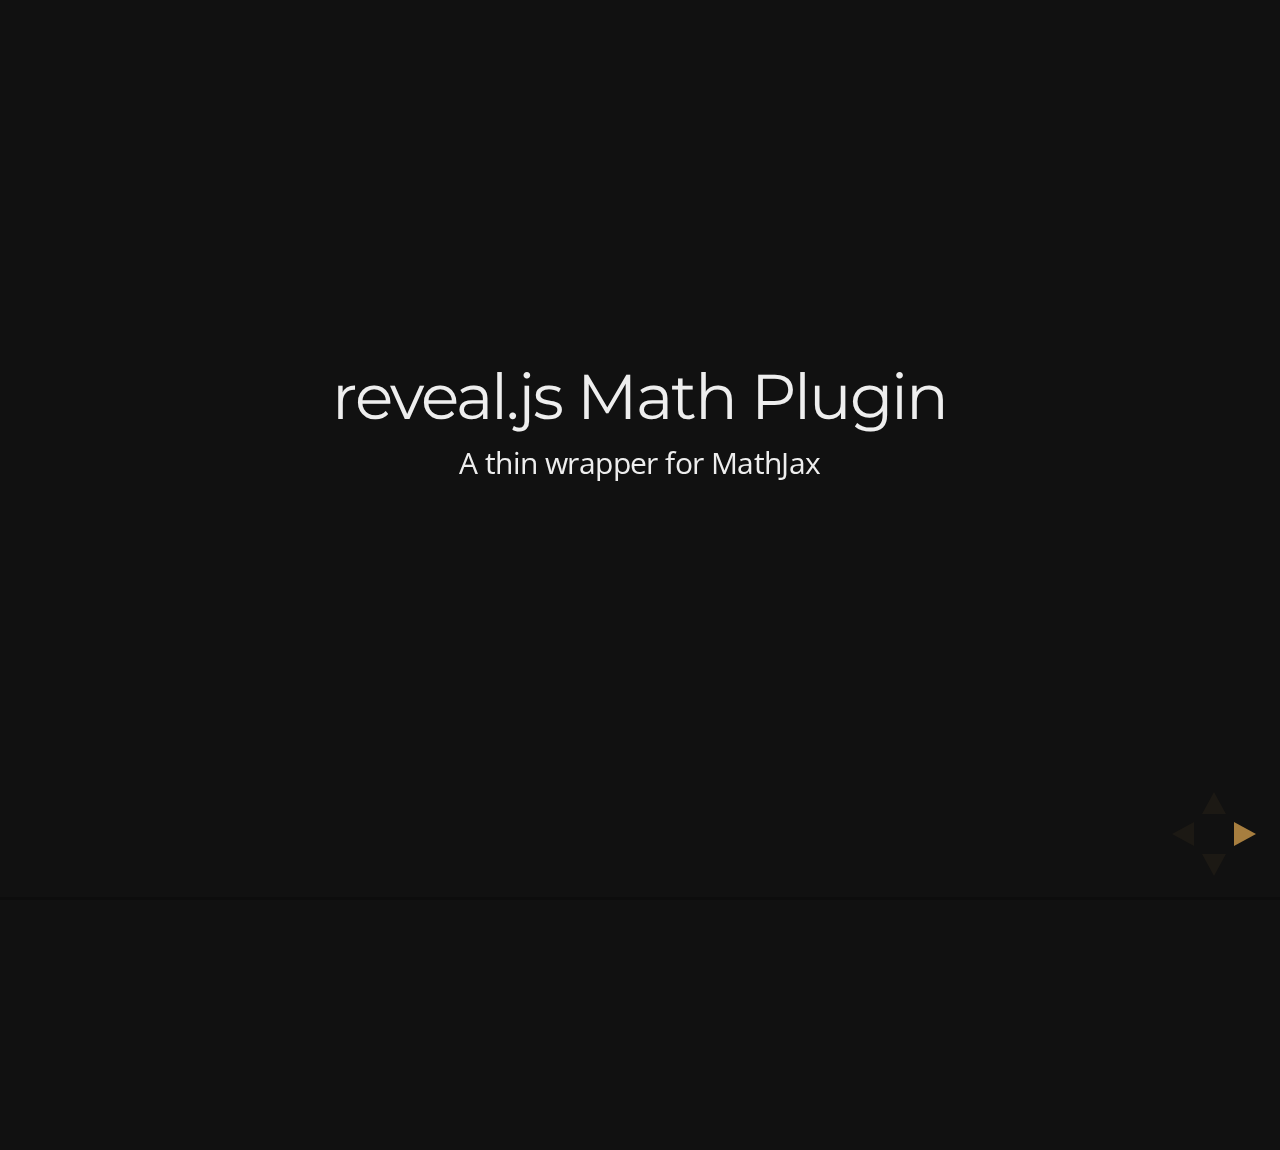
<file: passwords/test/examples/math.html>
<!doctype html>
<html lang="en">

	<head>
		<meta charset="utf-8">

		<title>reveal.js - Math Plugin</title>

		<meta name="viewport" content="width=device-width, initial-scale=1.0, maximum-scale=1.0, user-scalable=no">

		<link rel="stylesheet" href="../../css/reveal.min.css">
		<link rel="stylesheet" href="../../css/theme/night.css" id="theme">
	</head>

	<body>

		<div class="reveal">

			<div class="slides">

				<section>
					<h2>reveal.js Math Plugin</h2>
					<p>A thin wrapper for MathJax</p>
				</section>

				<section>
					<h3>The Lorenz Equations</h3>

					\[\begin{aligned}
					\dot{x} &amp; = \sigma(y-x) \\
					\dot{y} &amp; = \rho x - y - xz \\
					\dot{z} &amp; = -\beta z + xy
					\end{aligned} \]
				</section>

				<section>
					<h3>The Cauchy-Schwarz Inequality</h3>

					<script type="math/tex; mode=display">
						\left( \sum_{k=1}^n a_k b_k \right)^2 \leq \left( \sum_{k=1}^n a_k^2 \right) \left( \sum_{k=1}^n b_k^2 \right)
					</script>
				</section>

				<section>
					<h3>A Cross Product Formula</h3>

					\[\mathbf{V}_1 \times \mathbf{V}_2 =  \begin{vmatrix}
					\mathbf{i} &amp; \mathbf{j} &amp; \mathbf{k} \\
					\frac{\partial X}{\partial u} &amp;  \frac{\partial Y}{\partial u} &amp; 0 \\
					\frac{\partial X}{\partial v} &amp;  \frac{\partial Y}{\partial v} &amp; 0
					\end{vmatrix}  \]
				</section>

				<section>
					<h3>The probability of getting \(k\) heads when flipping \(n\) coins is</h3>

					\[P(E)   = {n \choose k} p^k (1-p)^{ n-k} \]
				</section>

				<section>
					<h3>An Identity of Ramanujan</h3>

					\[ \frac{1}{\Bigl(\sqrt{\phi \sqrt{5}}-\phi\Bigr) e^{\frac25 \pi}} =
					1+\frac{e^{-2\pi}} {1+\frac{e^{-4\pi}} {1+\frac{e^{-6\pi}}
					{1+\frac{e^{-8\pi}} {1+\ldots} } } } \]
				</section>

				<section>
					<h3>A Rogers-Ramanujan Identity</h3>

					\[  1 +  \frac{q^2}{(1-q)}+\frac{q^6}{(1-q)(1-q^2)}+\cdots =
					\prod_{j=0}^{\infty}\frac{1}{(1-q^{5j+2})(1-q^{5j+3})}\]
				</section>

				<section>
					<h3>Maxwell&#8217;s Equations</h3>

					\[  \begin{aligned}
					\nabla \times \vec{\mathbf{B}} -\, \frac1c\, \frac{\partial\vec{\mathbf{E}}}{\partial t} &amp; = \frac{4\pi}{c}\vec{\mathbf{j}} \\   \nabla \cdot \vec{\mathbf{E}} &amp; = 4 \pi \rho \\
					\nabla \times \vec{\mathbf{E}}\, +\, \frac1c\, \frac{\partial\vec{\mathbf{B}}}{\partial t} &amp; = \vec{\mathbf{0}} \\
					\nabla \cdot \vec{\mathbf{B}} &amp; = 0 \end{aligned}
					\]
				</section>

				<section>
					<section>
						<h3>The Lorenz Equations</h3>

						<div class="fragment">
							\[\begin{aligned}
							\dot{x} &amp; = \sigma(y-x) \\
							\dot{y} &amp; = \rho x - y - xz \\
							\dot{z} &amp; = -\beta z + xy
							\end{aligned} \]
						</div>
					</section>

					<section>
						<h3>The Cauchy-Schwarz Inequality</h3>

						<div class="fragment">
							\[ \left( \sum_{k=1}^n a_k b_k \right)^2 \leq \left( \sum_{k=1}^n a_k^2 \right) \left( \sum_{k=1}^n b_k^2 \right) \]
						</div>
					</section>

					<section>
						<h3>A Cross Product Formula</h3>

						<div class="fragment">
							\[\mathbf{V}_1 \times \mathbf{V}_2 =  \begin{vmatrix}
							\mathbf{i} &amp; \mathbf{j} &amp; \mathbf{k} \\
							\frac{\partial X}{\partial u} &amp;  \frac{\partial Y}{\partial u} &amp; 0 \\
							\frac{\partial X}{\partial v} &amp;  \frac{\partial Y}{\partial v} &amp; 0
							\end{vmatrix}  \]
						</div>
					</section>

					<section>
						<h3>The probability of getting \(k\) heads when flipping \(n\) coins is</h3>

						<div class="fragment">
							\[P(E)   = {n \choose k} p^k (1-p)^{ n-k} \]
						</div>
					</section>

					<section>
						<h3>An Identity of Ramanujan</h3>

						<div class="fragment">
							\[ \frac{1}{\Bigl(\sqrt{\phi \sqrt{5}}-\phi\Bigr) e^{\frac25 \pi}} =
							1+\frac{e^{-2\pi}} {1+\frac{e^{-4\pi}} {1+\frac{e^{-6\pi}}
							{1+\frac{e^{-8\pi}} {1+\ldots} } } } \]
						</div>
					</section>

					<section>
						<h3>A Rogers-Ramanujan Identity</h3>

						<div class="fragment">
							\[  1 +  \frac{q^2}{(1-q)}+\frac{q^6}{(1-q)(1-q^2)}+\cdots =
							\prod_{j=0}^{\infty}\frac{1}{(1-q^{5j+2})(1-q^{5j+3})}\]
						</div>
					</section>

					<section>
						<h3>Maxwell&#8217;s Equations</h3>

						<div class="fragment">
							\[  \begin{aligned}
							\nabla \times \vec{\mathbf{B}} -\, \frac1c\, \frac{\partial\vec{\mathbf{E}}}{\partial t} &amp; = \frac{4\pi}{c}\vec{\mathbf{j}} \\   \nabla \cdot \vec{\mathbf{E}} &amp; = 4 \pi \rho \\
							\nabla \times \vec{\mathbf{E}}\, +\, \frac1c\, \frac{\partial\vec{\mathbf{B}}}{\partial t} &amp; = \vec{\mathbf{0}} \\
							\nabla \cdot \vec{\mathbf{B}} &amp; = 0 \end{aligned}
							\]
						</div>
					</section>
				</section>

			</div>

		</div>

		<script src="../../lib/js/head.min.js"></script>
		<script src="../../js/reveal.min.js"></script>

		<script>

			Reveal.initialize({
				history: true,
				transition: 'linear',

				math: {
					// mathjax: 'http://cdn.mathjax.org/mathjax/latest/MathJax.js',
					config: 'TeX-AMS_HTML-full'
				},

				dependencies: [
					{ src: '../../lib/js/classList.js' },
					{ src: '../../plugin/math/math.js', async: true }
				]
			});

		</script>

	</body>
</html>
</file>
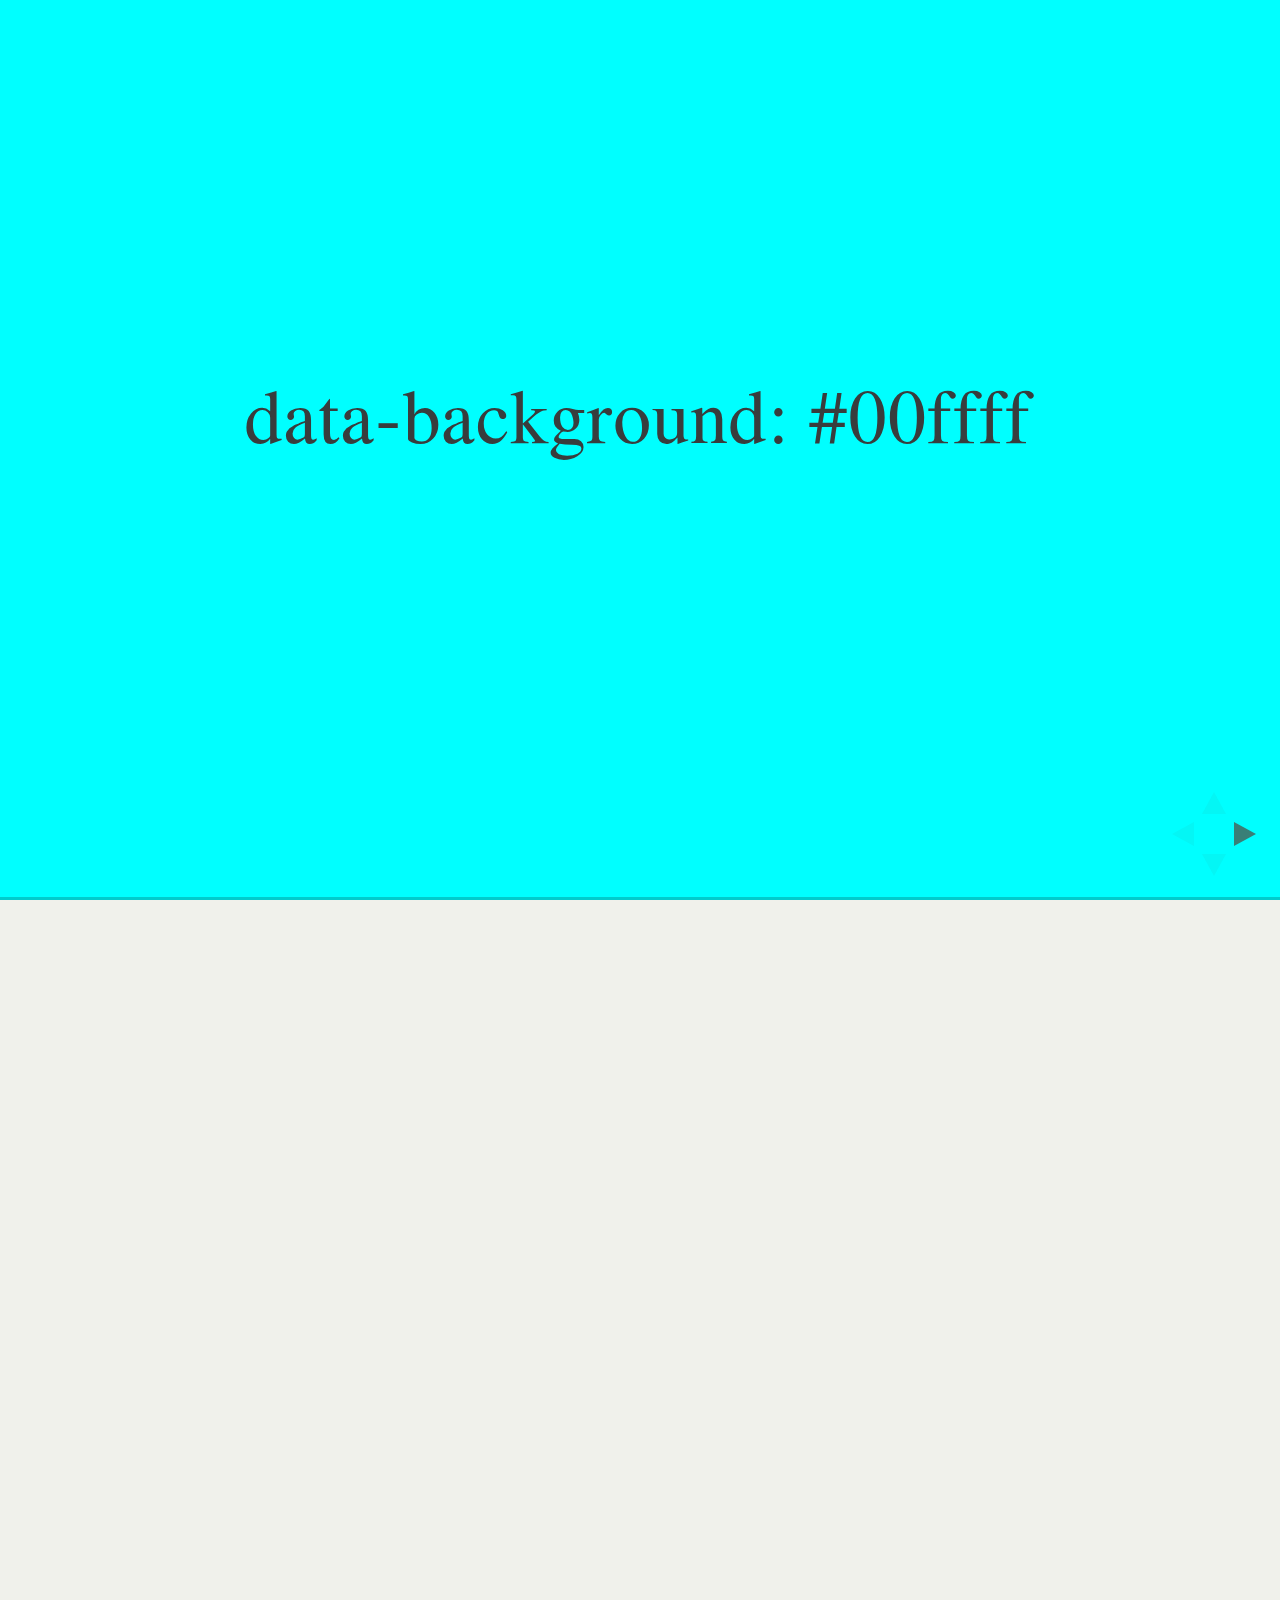
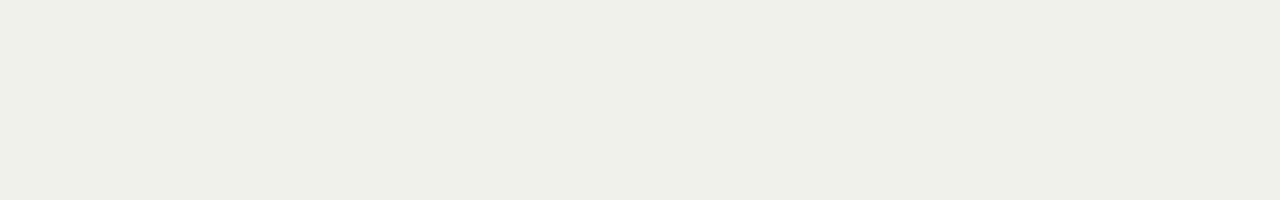
<file: passwords/test/examples/slide-backgrounds.html>
<!doctype html>
<html lang="en">

	<head>
		<meta charset="utf-8">

		<title>reveal.js - Slide Backgrounds</title>

		<meta name="viewport" content="width=device-width, initial-scale=1.0, maximum-scale=1.0, user-scalable=no">

		<link rel="stylesheet" href="../../css/reveal.min.css">
		<link rel="stylesheet" href="../../css/theme/serif.css" id="theme">
	</head>

	<body>

		<div class="reveal">

			<div class="slides">

				<section data-background="#00ffff">
					<h2>data-background: #00ffff</h2>
				</section>

				<section data-background="#bb00bb">
					<h2>data-background: #bb00bb</h2>
				</section>

				<section>
					<section data-background="#ff0000">
						<h2>data-background: #ff0000</h2>
					</section>
					<section data-background="rgba(0, 0, 0, 0.2)">
						<h2>data-background: rgba(0, 0, 0, 0.2)</h2>
					</section>
					<section data-background="salmon">
						<h2>data-background: salmon</h2>
					</section>
				</section>

				<section data-background="rgba(0, 100, 100, 0.2)">
					<section>
						<h2>Background applied to stack</h2>
					</section>
					<section>
						<h2>Background applied to stack</h2>
					</section>
					<section data-background="rgba(100, 0, 0, 0.2)">
						<h2>Background applied to slide inside of stack</h2>
					</section>
				</section>

				<section data-background-transition="slide" data-background="assets/image1.png" style="background: rgba(255,255,255,0.9)">
					<h2>Background image</h2>
				</section>

				<section>
					<section data-background-transition="slide" data-background="assets/image1.png" style="background: rgba(255,255,255,0.9)">
						<h2>Background image</h2>
					</section>
					<section data-background-transition="slide" data-background="assets/image1.png" style="background: rgba(255,255,255,0.9)">
						<h2>Background image</h2>
					</section>
				</section>

				<section data-background="assets/image2.png" data-background-size="100px" data-background-repeat="repeat" data-background-color="#111" style="background: rgba(255,255,255,0.9)">
					<h2>Background image</h2>
					<pre>data-background-size="100px" data-background-repeat="repeat" data-background-color="#111"</pre>
				</section>

				<section data-background="#888888">
					<h2>Same background twice (1/2)</h2>
				</section>
				<section data-background="#888888">
					<h2>Same background twice (2/2)</h2>
				</section>

				<section>
					<section data-background="#417203">
						<h2>Same background twice vertical (1/2)</h2>
					</section>
					<section data-background="#417203">
						<h2>Same background twice vertical (2/2)</h2>
					</section>
				</section>

				<section data-background="#934f4d">
					<h2>Same background from horizontal to vertical (1/3)</h2>
				</section>
				<section>
					<section data-background="#934f4d">
						<h2>Same background from horizontal to vertical (2/3)</h2>
					</section>
					<section data-background="#934f4d">
						<h2>Same background from horizontal to vertical (3/3)</h2>
					</section>
				</section>

			</div>

		</div>

		<script src="../../lib/js/head.min.js"></script>
		<script src="../../js/reveal.min.js"></script>

		<script>

			// Full list of configuration options available here:
			// https://github.com/hakimel/reveal.js#configuration
			Reveal.initialize({
				center: true,
				// rtl: true,

				transition: 'linear',
				// transitionSpeed: 'slow',
				// backgroundTransition: 'slide'
			});

		</script>

	</body>
</html>
</file>
<file: passwords/css/theme/default.css>
@import url(https://fonts.googleapis.com/css?family=Lato:400,700,400italic,700italic|Cabin+Sketch:400);
/**
 * Default theme for reveal.js.
 *
 * Copyright (C) 2011-2012 Hakim El Hattab, http://hakim.se
 */

/*********************************************
 * GLOBAL STYLES
 *********************************************/
body {
  background: #1c1e20;
  background: -moz-radial-gradient(center, circle cover, #555a5f 0%, #1c1e20 100%);
  background: -webkit-gradient(radial, center center, 0px, center center, 100%, color-stop(0%, #555a5f), color-stop(100%, #1c1e20));
  background: -webkit-radial-gradient(center, circle cover, #555a5f 0%, #1c1e20 100%);
  background: -o-radial-gradient(center, circle cover, #555a5f 0%, #1c1e20 100%);
  background: -ms-radial-gradient(center, circle cover, #555a5f 0%, #1c1e20 100%);
  background: radial-gradient(center, circle cover, #555a5f 0%, #1c1e20 100%);
  background-color: #2b2b2b; }

.reveal {
  font-family: "Lato", sans-serif;
  font-size: 36px;
  font-weight: normal;
  letter-spacing: -0.02em;
  color: #eeeeee; }

::selection {
  color: white;
  background: #ff5e99;
  text-shadow: none; }

/*********************************************
 * HEADERS
 *********************************************/
.reveal h1,
.reveal h2,
.reveal h3,
.reveal h4,
.reveal h5,
.reveal h6 {
  margin: 0 0 20px 0;
  color: #eeeeee;
  font-family: "Cabin Sketch", Impact, sans-serif;
  line-height: 0.9em;
  letter-spacing: 0.02em;
  text-transform: uppercase;
  text-shadow: 0px 0px 6px rgba(0, 0, 0, 0.2); }

.reveal h1 {
  font-size: 90pt;
  text-shadow: 0 1px 0 #cccccc, 0 2px 0 #c9c9c9, 0 3px 0 #bbbbbb, 0 4px 0 #b9b9b9, 0 5px 0 #aaaaaa, 0 6px 1px rgba(0, 0, 0, 0.1), 0 0 5px rgba(0, 0, 0, 0.1), 0 1px 3px rgba(0, 0, 0, 0.3), 0 3px 5px rgba(0, 0, 0, 0.2), 0 5px 10px rgba(0, 0, 0, 0.25), 0 20px 20px rgba(0, 0, 0, 0.15); }

/*********************************************
 * LINKS
 *********************************************/
.reveal a:not(.image) {
  color: #13daec;
  text-decoration: none;
  -webkit-transition: color .15s ease;
  -moz-transition: color .15s ease;
  -ms-transition: color .15s ease;
  -o-transition: color .15s ease;
  transition: color .15s ease; }

.reveal a:not(.image):hover {
  color: #71e9f4;
  text-shadow: none;
  border: none; }

.reveal .roll span:after {
  color: #fff;
  background: #0d99a5; }

/*********************************************
 * IMAGES
 *********************************************/
.reveal section img {
  margin: 15px 0px;
  background: rgba(255, 255, 255, 0.12);
  border: 4px solid #eeeeee;
  box-shadow: 0 0 10px rgba(0, 0, 0, 0.15);
  -webkit-transition: all .2s linear;
  -moz-transition: all .2s linear;
  -ms-transition: all .2s linear;
  -o-transition: all .2s linear;
  transition: all .2s linear; }

.reveal a:hover img {
  background: rgba(255, 255, 255, 0.2);
  border-color: #13daec;
  box-shadow: 0 0 20px rgba(0, 0, 0, 0.55); }

/*********************************************
 * NAVIGATION CONTROLS
 *********************************************/
.reveal .controls div.navigate-left,
.reveal .controls div.navigate-left.enabled {
  border-right-color: #13daec; }

.reveal .controls div.navigate-right,
.reveal .controls div.navigate-right.enabled {
  border-left-color: #13daec; }

.reveal .controls div.navigate-up,
.reveal .controls div.navigate-up.enabled {
  border-bottom-color: #13daec; }

.reveal .controls div.navigate-down,
.reveal .controls div.navigate-down.enabled {
  border-top-color: #13daec; }

.reveal .controls div.navigate-left.enabled:hover {
  border-right-color: #71e9f4; }

.reveal .controls div.navigate-right.enabled:hover {
  border-left-color: #71e9f4; }

.reveal .controls div.navigate-up.enabled:hover {
  border-bottom-color: #71e9f4; }

.reveal .controls div.navigate-down.enabled:hover {
  border-top-color: #71e9f4; }

/*********************************************
 * PROGRESS BAR
 *********************************************/
.reveal .progress {
  background: rgba(0, 0, 0, 0.2); }

.reveal .progress span {
  background: #13daec;
  -webkit-transition: width 800ms cubic-bezier(0.26, 0.86, 0.44, 0.985);
  -moz-transition: width 800ms cubic-bezier(0.26, 0.86, 0.44, 0.985);
  -ms-transition: width 800ms cubic-bezier(0.26, 0.86, 0.44, 0.985);
  -o-transition: width 800ms cubic-bezier(0.26, 0.86, 0.44, 0.985);
  transition: width 800ms cubic-bezier(0.26, 0.86, 0.44, 0.985); }

/*********************************************
 * SLIDE NUMBER
 *********************************************/
.reveal .slide-number {
  color: #13daec; }
</file>
<file: passwords/lib/css/zenburn.css>
/*

Zenburn style from voldmar.ru (c) Vladimir Epifanov <voldmar@voldmar.ru>
based on dark.css by Ivan Sagalaev

*/

pre code {
  display: block; padding: 0.5em;
  background: #3F3F3F;
  color: #DCDCDC;
}

pre .keyword,
pre .tag,
pre .css .class,
pre .css .id,
pre .lisp .title,
pre .nginx .title,
pre .request,
pre .status,
pre .clojure .attribute {
  color: #E3CEAB;
}

pre .django .template_tag,
pre .django .variable,
pre .django .filter .argument {
  color: #DCDCDC;
}

pre .number,
pre .date {
  color: #8CD0D3;
}

pre .dos .envvar,
pre .dos .stream,
pre .variable,
pre .apache .sqbracket {
  color: #EFDCBC;
}

pre .dos .flow,
pre .diff .change,
pre .python .exception,
pre .python .built_in,
pre .literal,
pre .tex .special {
  color: #EFEFAF;
}

pre .diff .chunk,
pre .subst {
  color: #8F8F8F;
}

pre .dos .keyword,
pre .python .decorator,
pre .title,
pre .haskell .type,
pre .diff .header,
pre .ruby .class .parent,
pre .apache .tag,
pre .nginx .built_in,
pre .tex .command,
pre .prompt {
    color: #efef8f;
}

pre .dos .winutils,
pre .ruby .symbol,
pre .ruby .symbol .string,
pre .ruby .string {
  color: #DCA3A3;
}

pre .diff .deletion,
pre .string,
pre .tag .value,
pre .preprocessor,
pre .built_in,
pre .sql .aggregate,
pre .javadoc,
pre .smalltalk .class,
pre .smalltalk .localvars,
pre .smalltalk .array,
pre .css .rules .value,
pre .attr_selector,
pre .pseudo,
pre .apache .cbracket,
pre .tex .formula {
  color: #CC9393;
}

pre .shebang,
pre .diff .addition,
pre .comment,
pre .java .annotation,
pre .template_comment,
pre .pi,
pre .doctype {
  color: #7F9F7F;
}

pre .coffeescript .javascript,
pre .javascript .xml,
pre .tex .formula,
pre .xml .javascript,
pre .xml .vbscript,
pre .xml .css,
pre .xml .cdata {
  opacity: 0.5;
}
</file>
<file: passwords/css/reveal.css>
@charset "UTF-8";

/*!
 * reveal.js
 * http://lab.hakim.se/reveal-js
 * MIT licensed
 *
 * Copyright (C) 2014 Hakim El Hattab, http://hakim.se
 */


/*********************************************
 * RESET STYLES
 *********************************************/

html, body, .reveal div, .reveal span, .reveal applet, .reveal object, .reveal iframe,
.reveal h1, .reveal h2, .reveal h3, .reveal h4, .reveal h5, .reveal h6, .reveal p, .reveal blockquote, .reveal pre,
.reveal a, .reveal abbr, .reveal acronym, .reveal address, .reveal big, .reveal cite, .reveal code,
.reveal del, .reveal dfn, .reveal em, .reveal img, .reveal ins, .reveal kbd, .reveal q, .reveal s, .reveal samp,
.reveal small, .reveal strike, .reveal strong, .reveal sub, .reveal sup, .reveal tt, .reveal var,
.reveal b, .reveal u, .reveal i, .reveal center,
.reveal dl, .reveal dt, .reveal dd, .reveal ol, .reveal ul, .reveal li,
.reveal fieldset, .reveal form, .reveal label, .reveal legend,
.reveal table, .reveal caption, .reveal tbody, .reveal tfoot, .reveal thead, .reveal tr, .reveal th, .reveal td,
.reveal article, .reveal aside, .reveal canvas, .reveal details, .reveal embed,
.reveal figure, .reveal figcaption, .reveal footer, .reveal header, .reveal hgroup,
.reveal menu, .reveal nav, .reveal output, .reveal ruby, .reveal section, .reveal summary,
.reveal time, .reveal mark, .reveal audio, video {
	margin: 0;
	padding: 0;
	border: 0;
	font-size: 100%;
	font: inherit;
	vertical-align: baseline;
}

.reveal article, .reveal aside, .reveal details, .reveal figcaption, .reveal figure,
.reveal footer, .reveal header, .reveal hgroup, .reveal menu, .reveal nav, .reveal section {
	display: block;
}


/*********************************************
 * GLOBAL STYLES
 *********************************************/

html,
body {
	width: 100%;
	height: 100%;
	overflow: hidden;
}

body {
	position: relative;
	line-height: 1;
}

::selection {
	background: #FF5E99;
	color: #fff;
	text-shadow: none;
}


/*********************************************
 * HEADERS
 *********************************************/

.reveal h1,
.reveal h2,
.reveal h3,
.reveal h4,
.reveal h5,
.reveal h6 {
	-webkit-hyphens: auto;
	   -moz-hyphens: auto;
	        hyphens: auto;

	word-wrap: break-word;
	line-height: 1;
}

.reveal h1 { font-size: 3.77em; }
.reveal h2 { font-size: 2.11em;	}
.reveal h3 { font-size: 1.55em;	}
.reveal h4 { font-size: 1em;	}


/*********************************************
 * VIEW FRAGMENTS
 *********************************************/

.reveal .slides section .fragment {
	opacity: 0;

	-webkit-transition: all .2s ease;
	   -moz-transition: all .2s ease;
	    -ms-transition: all .2s ease;
	     -o-transition: all .2s ease;
	        transition: all .2s ease;
}
	.reveal .slides section .fragment.visible {
		opacity: 1;
	}

.reveal .slides section .fragment.grow {
	opacity: 1;
}
	.reveal .slides section .fragment.grow.visible {
		-webkit-transform: scale( 1.3 );
		   -moz-transform: scale( 1.3 );
		    -ms-transform: scale( 1.3 );
		     -o-transform: scale( 1.3 );
		        transform: scale( 1.3 );
	}

.reveal .slides section .fragment.shrink {
	opacity: 1;
}
	.reveal .slides section .fragment.shrink.visible {
		-webkit-transform: scale( 0.7 );
		   -moz-transform: scale( 0.7 );
		    -ms-transform: scale( 0.7 );
		     -o-transform: scale( 0.7 );
		        transform: scale( 0.7 );
	}

.reveal .slides section .fragment.zoom-in {
	opacity: 0;

	-webkit-transform: scale( 0.1 );
	   -moz-transform: scale( 0.1 );
	    -ms-transform: scale( 0.1 );
	     -o-transform: scale( 0.1 );
	        transform: scale( 0.1 );
}

	.reveal .slides section .fragment.zoom-in.visible {
		opacity: 1;

		-webkit-transform: scale( 1 );
		   -moz-transform: scale( 1 );
		    -ms-transform: scale( 1 );
		     -o-transform: scale( 1 );
		        transform: scale( 1 );
	}

.reveal .slides section .fragment.roll-in {
	opacity: 0;

	-webkit-transform: rotateX( 90deg );
	   -moz-transform: rotateX( 90deg );
	    -ms-transform: rotateX( 90deg );
	     -o-transform: rotateX( 90deg );
	        transform: rotateX( 90deg );
}
	.reveal .slides section .fragment.roll-in.visible {
		opacity: 1;

		-webkit-transform: rotateX( 0 );
		   -moz-transform: rotateX( 0 );
		    -ms-transform: rotateX( 0 );
		     -o-transform: rotateX( 0 );
		        transform: rotateX( 0 );
	}

.reveal .slides section .fragment.fade-out {
	opacity: 1;
}
	.reveal .slides section .fragment.fade-out.visible {
		opacity: 0;
	}

.reveal .slides section .fragment.semi-fade-out {
	opacity: 1;
}
	.reveal .slides section .fragment.semi-fade-out.visible {
		opacity: 0.5;
	}

.reveal .slides section .fragment.current-visible {
	opacity:0;
}

.reveal .slides section .fragment.current-visible.current-fragment {
	opacity:1;
}

.reveal .slides section .fragment.highlight-red,
.reveal .slides section .fragment.highlight-current-red,
.reveal .slides section .fragment.highlight-green,
.reveal .slides section .fragment.highlight-current-green,
.reveal .slides section .fragment.highlight-blue,
.reveal .slides section .fragment.highlight-current-blue {
	opacity: 1;
}
	.reveal .slides section .fragment.highlight-red.visible {
		color: #ff2c2d
	}
	.reveal .slides section .fragment.highlight-green.visible {
		color: #17ff2e;
	}
	.reveal .slides section .fragment.highlight-blue.visible {
		color: #1b91ff;
	}

.reveal .slides section .fragment.highlight-current-red.current-fragment {
	color: #ff2c2d
}
.reveal .slides section .fragment.highlight-current-green.current-fragment {
	color: #17ff2e;
}
.reveal .slides section .fragment.highlight-current-blue.current-fragment {
	color: #1b91ff;
}


/*********************************************
 * DEFAULT ELEMENT STYLES
 *********************************************/

/* Fixes issue in Chrome where italic fonts did not appear when printing to PDF */
.reveal:after {
  content: '';
  font-style: italic;
}

.reveal iframe {
	z-index: 1;
}

/* Ensure certain elements are never larger than the slide itself */
.reveal img,
.reveal video,
.reveal iframe {
	max-width: 95%;
	max-height: 95%;
}

/** Prevents layering issues in certain browser/transition combinations */
.reveal a {
	position: relative;
}

.reveal strong,
.reveal b {
	font-weight: bold;
}

.reveal em,
.reveal i {
	font-style: italic;
}

.reveal ol,
.reveal ul {
	display: inline-block;

	text-align: left;
	margin: 0 0 0 1em;
}

.reveal ol {
	list-style-type: decimal;
}

.reveal ul {
	list-style-type: disc;
}

.reveal ul ul {
	list-style-type: square;
}

.reveal ul ul ul {
	list-style-type: circle;
}

.reveal ul ul,
.reveal ul ol,
.reveal ol ol,
.reveal ol ul {
	display: block;
	margin-left: 40px;
}

.reveal p {
	margin-bottom: 10px;
	line-height: 1.2em;
}

.reveal q,
.reveal blockquote {
	quotes: none;
}

.reveal blockquote {
	display: block;
	position: relative;
	width: 70%;
	margin: 5px auto;
	padding: 5px;

	font-style: italic;
	background: rgba(255, 255, 255, 0.05);
	box-shadow: 0px 0px 2px rgba(0,0,0,0.2);
}
	.reveal blockquote p:first-child,
	.reveal blockquote p:last-child {
		display: inline-block;
	}

.reveal q {
	font-style: italic;
}

.reveal pre {
	display: block;
	position: relative;
	width: 90%;
	margin: 15px auto;

	text-align: left;
	font-size: 0.55em;
	font-family: monospace;
	line-height: 1.2em;

	word-wrap: break-word;

	box-shadow: 0px 0px 6px rgba(0,0,0,0.3);
}
.reveal code {
	font-family: monospace;
}
.reveal pre code {
	padding: 5px;
	overflow: auto;
	max-height: 400px;
	word-wrap: normal;
}
.reveal pre.stretch code {
	height: 100%;
	max-height: 100%;

	-webkit-box-sizing: border-box;
	   -moz-box-sizing: border-box;
	        box-sizing: border-box;
}

.reveal table th,
.reveal table td {
	text-align: left;
	padding-right: .3em;
}

.reveal table th {
	font-weight: bold;
}

.reveal sup {
	vertical-align: super;
}
.reveal sub {
	vertical-align: sub;
}

.reveal small {
	display: inline-block;
	font-size: 0.6em;
	line-height: 1.2em;
	vertical-align: top;
}

.reveal small * {
	vertical-align: top;
}

.reveal .stretch {
	max-width: none;
	max-height: none;
}


/*********************************************
 * CONTROLS
 *********************************************/

.reveal .controls {
	display: none;
	position: fixed;
	width: 110px;
	height: 110px;
	z-index: 30;
	right: 10px;
	bottom: 10px;
}

.reveal .controls div {
	position: absolute;
	opacity: 0.05;
	width: 0;
	height: 0;
	border: 12px solid transparent;

	-moz-transform: scale(.9999);

	-webkit-transition: all 0.2s ease;
	   -moz-transition: all 0.2s ease;
	    -ms-transition: all 0.2s ease;
	     -o-transition: all 0.2s ease;
	        transition: all 0.2s ease;
}

.reveal .controls div.enabled {
	opacity: 0.7;
	cursor: pointer;
}

.reveal .controls div.enabled:active {
	margin-top: 1px;
}

	.reveal .controls div.navigate-left {
		top: 42px;

		border-right-width: 22px;
		border-right-color: #eee;
	}
		.reveal .controls div.navigate-left.fragmented {
			opacity: 0.3;
		}

	.reveal .controls div.navigate-right {
		left: 74px;
		top: 42px;

		border-left-width: 22px;
		border-left-color: #eee;
	}
		.reveal .controls div.navigate-right.fragmented {
			opacity: 0.3;
		}

	.reveal .controls div.navigate-up {
		left: 42px;

		border-bottom-width: 22px;
		border-bottom-color: #eee;
	}
		.reveal .controls div.navigate-up.fragmented {
			opacity: 0.3;
		}

	.reveal .controls div.navigate-down {
		left: 42px;
		top: 74px;

		border-top-width: 22px;
		border-top-color: #eee;
	}
		.reveal .controls div.navigate-down.fragmented {
			opacity: 0.3;
		}


/*********************************************
 * PROGRESS BAR
 *********************************************/

.reveal .progress {
	position: fixed;
	display: none;
	height: 3px;
	width: 100%;
	bottom: 0;
	left: 0;
	z-index: 10;
}
	.reveal .progress:after {
		content: '';
		display: 'block';
		position: absolute;
		height: 20px;
		width: 100%;
		top: -20px;
	}
	.reveal .progress span {
		display: block;
		height: 100%;
		width: 0px;

		-webkit-transition: width 800ms cubic-bezier(0.260, 0.860, 0.440, 0.985);
		   -moz-transition: width 800ms cubic-bezier(0.260, 0.860, 0.440, 0.985);
		    -ms-transition: width 800ms cubic-bezier(0.260, 0.860, 0.440, 0.985);
		     -o-transition: width 800ms cubic-bezier(0.260, 0.860, 0.440, 0.985);
		        transition: width 800ms cubic-bezier(0.260, 0.860, 0.440, 0.985);
	}

/*********************************************
 * SLIDE NUMBER
 *********************************************/

.reveal .slide-number {
	position: fixed;
	display: block;
	right: 15px;
	bottom: 15px;
	opacity: 0.5;
	z-index: 31;
	font-size: 12px;
}

/*********************************************
 * SLIDES
 *********************************************/

.reveal {
	position: relative;
	width: 100%;
	height: 100%;

	-ms-touch-action: none;
}

.reveal .slides {
	position: absolute;
	width: 100%;
	height: 100%;
	left: 50%;
	top: 50%;

	overflow: visible;
	z-index: 1;
	text-align: center;

	-webkit-transition: -webkit-perspective .4s ease;
	   -moz-transition: -moz-perspective .4s ease;
	    -ms-transition: -ms-perspective .4s ease;
	     -o-transition: -o-perspective .4s ease;
	        transition: perspective .4s ease;

	-webkit-perspective: 600px;
	   -moz-perspective: 600px;
	    -ms-perspective: 600px;
	        perspective: 600px;

	-webkit-perspective-origin: 0px -100px;
	   -moz-perspective-origin: 0px -100px;
	    -ms-perspective-origin: 0px -100px;
	        perspective-origin: 0px -100px;
}

.reveal .slides>section {
	-ms-perspective: 600px;
}

.reveal .slides>section,
.reveal .slides>section>section {
	display: none;
	position: absolute;
	width: 100%;
	padding: 20px 0px;

	z-index: 10;
	line-height: 1.2em;
	font-weight: inherit;

	-webkit-transform-style: preserve-3d;
	   -moz-transform-style: preserve-3d;
	    -ms-transform-style: preserve-3d;
	        transform-style: preserve-3d;

	-webkit-transition: -webkit-transform-origin 800ms cubic-bezier(0.260, 0.860, 0.440, 0.985),
						-webkit-transform 800ms cubic-bezier(0.260, 0.860, 0.440, 0.985),
						visibility 800ms cubic-bezier(0.260, 0.860, 0.440, 0.985),
						opacity 800ms cubic-bezier(0.260, 0.860, 0.440, 0.985);
	   -moz-transition: -moz-transform-origin 800ms cubic-bezier(0.260, 0.860, 0.440, 0.985),
						-moz-transform 800ms cubic-bezier(0.260, 0.860, 0.440, 0.985),
						visibility 800ms cubic-bezier(0.260, 0.860, 0.440, 0.985),
						opacity 800ms cubic-bezier(0.260, 0.860, 0.440, 0.985);
	    -ms-transition: -ms-transform-origin 800ms cubic-bezier(0.260, 0.860, 0.440, 0.985),
						-ms-transform 800ms cubic-bezier(0.260, 0.860, 0.440, 0.985),
						visibility 800ms cubic-bezier(0.260, 0.860, 0.440, 0.985),
						opacity 800ms cubic-bezier(0.260, 0.860, 0.440, 0.985);
	     -o-transition: -o-transform-origin 800ms cubic-bezier(0.260, 0.860, 0.440, 0.985),
						-o-transform 800ms cubic-bezier(0.260, 0.860, 0.440, 0.985),
						visibility 800ms cubic-bezier(0.260, 0.860, 0.440, 0.985),
						opacity 800ms cubic-bezier(0.260, 0.860, 0.440, 0.985);
	        transition: transform-origin 800ms cubic-bezier(0.260, 0.860, 0.440, 0.985),
						transform 800ms cubic-bezier(0.260, 0.860, 0.440, 0.985),
						visibility 800ms cubic-bezier(0.260, 0.860, 0.440, 0.985),
						opacity 800ms cubic-bezier(0.260, 0.860, 0.440, 0.985);
}

/* Global transition speed settings */
.reveal[data-transition-speed="fast"] .slides section {
	-webkit-transition-duration: 400ms;
	   -moz-transition-duration: 400ms;
	    -ms-transition-duration: 400ms;
	        transition-duration: 400ms;
}
.reveal[data-transition-speed="slow"] .slides section {
	-webkit-transition-duration: 1200ms;
	   -moz-transition-duration: 1200ms;
	    -ms-transition-duration: 1200ms;
	        transition-duration: 1200ms;
}

/* Slide-specific transition speed overrides */
.reveal .slides section[data-transition-speed="fast"] {
	-webkit-transition-duration: 400ms;
	   -moz-transition-duration: 400ms;
	    -ms-transition-duration: 400ms;
	        transition-duration: 400ms;
}
.reveal .slides section[data-transition-speed="slow"] {
	-webkit-transition-duration: 1200ms;
	   -moz-transition-duration: 1200ms;
	    -ms-transition-duration: 1200ms;
	        transition-duration: 1200ms;
}

.reveal .slides>section {
	left: -50%;
	top: -50%;
}

.reveal .slides>section.stack {
	padding-top: 0;
	padding-bottom: 0;
}

.reveal .slides>section.present,
.reveal .slides>section>section.present {
	display: block;
	z-index: 11;
	opacity: 1;
}

.reveal.center,
.reveal.center .slides,
.reveal.center .slides section {
	min-height: auto !important;
}

/* Don't allow interaction with invisible slides */
.reveal .slides>section.future,
.reveal .slides>section>section.future,
.reveal .slides>section.past,
.reveal .slides>section>section.past {
	pointer-events: none;
}

.reveal.overview .slides>section,
.reveal.overview .slides>section>section {
	pointer-events: auto;
}



/*********************************************
 * DEFAULT TRANSITION
 *********************************************/

.reveal .slides>section[data-transition=default].past,
.reveal .slides>section.past {
	display: block;
	opacity: 0;

	-webkit-transform: translate3d(-100%, 0, 0) rotateY(-90deg) translate3d(-100%, 0, 0);
	   -moz-transform: translate3d(-100%, 0, 0) rotateY(-90deg) translate3d(-100%, 0, 0);
	    -ms-transform: translate3d(-100%, 0, 0) rotateY(-90deg) translate3d(-100%, 0, 0);
	        transform: translate3d(-100%, 0, 0) rotateY(-90deg) translate3d(-100%, 0, 0);
}
.reveal .slides>section[data-transition=default].future,
.reveal .slides>section.future {
	display: block;
	opacity: 0;

	-webkit-transform: translate3d(100%, 0, 0) rotateY(90deg) translate3d(100%, 0, 0);
	   -moz-transform: translate3d(100%, 0, 0) rotateY(90deg) translate3d(100%, 0, 0);
	    -ms-transform: translate3d(100%, 0, 0) rotateY(90deg) translate3d(100%, 0, 0);
	        transform: translate3d(100%, 0, 0) rotateY(90deg) translate3d(100%, 0, 0);
}

.reveal .slides>section>section[data-transition=default].past,
.reveal .slides>section>section.past {
	display: block;
	opacity: 0;

	-webkit-transform: translate3d(0, -300px, 0) rotateX(70deg) translate3d(0, -300px, 0);
	   -moz-transform: translate3d(0, -300px, 0) rotateX(70deg) translate3d(0, -300px, 0);
	    -ms-transform: translate3d(0, -300px, 0) rotateX(70deg) translate3d(0, -300px, 0);
	        transform: translate3d(0, -300px, 0) rotateX(70deg) translate3d(0, -300px, 0);
}
.reveal .slides>section>section[data-transition=default].future,
.reveal .slides>section>section.future {
	display: block;
	opacity: 0;

	-webkit-transform: translate3d(0, 300px, 0) rotateX(-70deg) translate3d(0, 300px, 0);
	   -moz-transform: translate3d(0, 300px, 0) rotateX(-70deg) translate3d(0, 300px, 0);
	    -ms-transform: translate3d(0, 300px, 0) rotateX(-70deg) translate3d(0, 300px, 0);
	        transform: translate3d(0, 300px, 0) rotateX(-70deg) translate3d(0, 300px, 0);
}


/*********************************************
 * CONCAVE TRANSITION
 *********************************************/

.reveal .slides>section[data-transition=concave].past,
.reveal.concave  .slides>section.past {
	-webkit-transform: translate3d(-100%, 0, 0) rotateY(90deg) translate3d(-100%, 0, 0);
	   -moz-transform: translate3d(-100%, 0, 0) rotateY(90deg) translate3d(-100%, 0, 0);
	    -ms-transform: translate3d(-100%, 0, 0) rotateY(90deg) translate3d(-100%, 0, 0);
	        transform: translate3d(-100%, 0, 0) rotateY(90deg) translate3d(-100%, 0, 0);
}
.reveal .slides>section[data-transition=concave].future,
.reveal.concave .slides>section.future {
	-webkit-transform: translate3d(100%, 0, 0) rotateY(-90deg) translate3d(100%, 0, 0);
	   -moz-transform: translate3d(100%, 0, 0) rotateY(-90deg) translate3d(100%, 0, 0);
	    -ms-transform: translate3d(100%, 0, 0) rotateY(-90deg) translate3d(100%, 0, 0);
	        transform: translate3d(100%, 0, 0) rotateY(-90deg) translate3d(100%, 0, 0);
}

.reveal .slides>section>section[data-transition=concave].past,
.reveal.concave .slides>section>section.past {
	-webkit-transform: translate3d(0, -80%, 0) rotateX(-70deg) translate3d(0, -80%, 0);
	   -moz-transform: translate3d(0, -80%, 0) rotateX(-70deg) translate3d(0, -80%, 0);
	    -ms-transform: translate3d(0, -80%, 0) rotateX(-70deg) translate3d(0, -80%, 0);
	        transform: translate3d(0, -80%, 0) rotateX(-70deg) translate3d(0, -80%, 0);
}
.reveal .slides>section>section[data-transition=concave].future,
.reveal.concave .slides>section>section.future {
	-webkit-transform: translate3d(0, 80%, 0) rotateX(70deg) translate3d(0, 80%, 0);
	   -moz-transform: translate3d(0, 80%, 0) rotateX(70deg) translate3d(0, 80%, 0);
	    -ms-transform: translate3d(0, 80%, 0) rotateX(70deg) translate3d(0, 80%, 0);
	        transform: translate3d(0, 80%, 0) rotateX(70deg) translate3d(0, 80%, 0);
}


/*********************************************
 * ZOOM TRANSITION
 *********************************************/

.reveal .slides>section[data-transition=zoom],
.reveal.zoom .slides>section {
	-webkit-transition-timing-function: ease;
	   -moz-transition-timing-function: ease;
	    -ms-transition-timing-function: ease;
	     -o-transition-timing-function: ease;
	        transition-timing-function: ease;
}

.reveal .slides>section[data-transition=zoom].past,
.reveal.zoom .slides>section.past {
	opacity: 0;
	visibility: hidden;

	-webkit-transform: scale(16);
	   -moz-transform: scale(16);
	    -ms-transform: scale(16);
	     -o-transform: scale(16);
	        transform: scale(16);
}
.reveal .slides>section[data-transition=zoom].future,
.reveal.zoom .slides>section.future {
	opacity: 0;
	visibility: hidden;

	-webkit-transform: scale(0.2);
	   -moz-transform: scale(0.2);
	    -ms-transform: scale(0.2);
	     -o-transform: scale(0.2);
	        transform: scale(0.2);
}

.reveal .slides>section>section[data-transition=zoom].past,
.reveal.zoom .slides>section>section.past {
	-webkit-transform: translate(0, -150%);
	   -moz-transform: translate(0, -150%);
	    -ms-transform: translate(0, -150%);
	     -o-transform: translate(0, -150%);
	        transform: translate(0, -150%);
}
.reveal .slides>section>section[data-transition=zoom].future,
.reveal.zoom .slides>section>section.future {
	-webkit-transform: translate(0, 150%);
	   -moz-transform: translate(0, 150%);
	    -ms-transform: translate(0, 150%);
	     -o-transform: translate(0, 150%);
	        transform: translate(0, 150%);
}


/*********************************************
 * LINEAR TRANSITION
 *********************************************/

.reveal.linear section {
	-webkit-backface-visibility: hidden;
	   -moz-backface-visibility: hidden;
	    -ms-backface-visibility: hidden;
	        backface-visibility: hidden;
}

.reveal .slides>section[data-transition=linear].past,
.reveal.linear .slides>section.past {
	-webkit-transform: translate(-150%, 0);
	   -moz-transform: translate(-150%, 0);
	    -ms-transform: translate(-150%, 0);
	     -o-transform: translate(-150%, 0);
	        transform: translate(-150%, 0);
}
.reveal .slides>section[data-transition=linear].future,
.reveal.linear .slides>section.future {
	-webkit-transform: translate(150%, 0);
	   -moz-transform: translate(150%, 0);
	    -ms-transform: translate(150%, 0);
	     -o-transform: translate(150%, 0);
	        transform: translate(150%, 0);
}

.reveal .slides>section>section[data-transition=linear].past,
.reveal.linear .slides>section>section.past {
	-webkit-transform: translate(0, -150%);
	   -moz-transform: translate(0, -150%);
	    -ms-transform: translate(0, -150%);
	     -o-transform: translate(0, -150%);
	        transform: translate(0, -150%);
}
.reveal .slides>section>section[data-transition=linear].future,
.reveal.linear .slides>section>section.future {
	-webkit-transform: translate(0, 150%);
	   -moz-transform: translate(0, 150%);
	    -ms-transform: translate(0, 150%);
	     -o-transform: translate(0, 150%);
	        transform: translate(0, 150%);
}


/*********************************************
 * CUBE TRANSITION
 *********************************************/

.reveal.cube .slides {
	-webkit-perspective: 1300px;
	   -moz-perspective: 1300px;
	    -ms-perspective: 1300px;
	        perspective: 1300px;
}

.reveal.cube .slides section {
	padding: 30px;
	min-height: 700px;

	-webkit-backface-visibility: hidden;
	   -moz-backface-visibility: hidden;
	    -ms-backface-visibility: hidden;
	        backface-visibility: hidden;

	-webkit-box-sizing: border-box;
	   -moz-box-sizing: border-box;
	        box-sizing: border-box;
}
	.reveal.center.cube .slides section {
		min-height: auto;
	}
	.reveal.cube .slides section:not(.stack):before {
		content: '';
		position: absolute;
		display: block;
		width: 100%;
		height: 100%;
		left: 0;
		top: 0;
		background: rgba(0,0,0,0.1);
		border-radius: 4px;

		-webkit-transform: translateZ( -20px );
		   -moz-transform: translateZ( -20px );
		    -ms-transform: translateZ( -20px );
		     -o-transform: translateZ( -20px );
		        transform: translateZ( -20px );
	}
	.reveal.cube .slides section:not(.stack):after {
		content: '';
		position: absolute;
		display: block;
		width: 90%;
		height: 30px;
		left: 5%;
		bottom: 0;
		background: none;
		z-index: 1;

		border-radius: 4px;
		box-shadow: 0px 95px 25px rgba(0,0,0,0.2);

		-webkit-transform: translateZ(-90px) rotateX( 65deg );
		   -moz-transform: translateZ(-90px) rotateX( 65deg );
		    -ms-transform: translateZ(-90px) rotateX( 65deg );
		     -o-transform: translateZ(-90px) rotateX( 65deg );
		        transform: translateZ(-90px) rotateX( 65deg );
	}

.reveal.cube .slides>section.stack {
	padding: 0;
	background: none;
}

.reveal.cube .slides>section.past {
	-webkit-transform-origin: 100% 0%;
	   -moz-transform-origin: 100% 0%;
	    -ms-transform-origin: 100% 0%;
	        transform-origin: 100% 0%;

	-webkit-transform: translate3d(-100%, 0, 0) rotateY(-90deg);
	   -moz-transform: translate3d(-100%, 0, 0) rotateY(-90deg);
	    -ms-transform: translate3d(-100%, 0, 0) rotateY(-90deg);
	        transform: translate3d(-100%, 0, 0) rotateY(-90deg);
}

.reveal.cube .slides>section.future {
	-webkit-transform-origin: 0% 0%;
	   -moz-transform-origin: 0% 0%;
	    -ms-transform-origin: 0% 0%;
	        transform-origin: 0% 0%;

	-webkit-transform: translate3d(100%, 0, 0) rotateY(90deg);
	   -moz-transform: translate3d(100%, 0, 0) rotateY(90deg);
	    -ms-transform: translate3d(100%, 0, 0) rotateY(90deg);
	        transform: translate3d(100%, 0, 0) rotateY(90deg);
}

.reveal.cube .slides>section>section.past {
	-webkit-transform-origin: 0% 100%;
	   -moz-transform-origin: 0% 100%;
	    -ms-transform-origin: 0% 100%;
	        transform-origin: 0% 100%;

	-webkit-transform: translate3d(0, -100%, 0) rotateX(90deg);
	   -moz-transform: translate3d(0, -100%, 0) rotateX(90deg);
	    -ms-transform: translate3d(0, -100%, 0) rotateX(90deg);
	        transform: translate3d(0, -100%, 0) rotateX(90deg);
}

.reveal.cube .slides>section>section.future {
	-webkit-transform-origin: 0% 0%;
	   -moz-transform-origin: 0% 0%;
	    -ms-transform-origin: 0% 0%;
	        transform-origin: 0% 0%;

	-webkit-transform: translate3d(0, 100%, 0) rotateX(-90deg);
	   -moz-transform: translate3d(0, 100%, 0) rotateX(-90deg);
	    -ms-transform: translate3d(0, 100%, 0) rotateX(-90deg);
	        transform: translate3d(0, 100%, 0) rotateX(-90deg);
}


/*********************************************
 * PAGE TRANSITION
 *********************************************/

.reveal.page .slides {
	-webkit-perspective-origin: 0% 50%;
	   -moz-perspective-origin: 0% 50%;
	    -ms-perspective-origin: 0% 50%;
	        perspective-origin: 0% 50%;

	-webkit-perspective: 3000px;
	   -moz-perspective: 3000px;
	    -ms-perspective: 3000px;
	        perspective: 3000px;
}

.reveal.page .slides section {
	padding: 30px;
	min-height: 700px;

	-webkit-box-sizing: border-box;
	   -moz-box-sizing: border-box;
	        box-sizing: border-box;
}
	.reveal.page .slides section.past {
		z-index: 12;
	}
	.reveal.page .slides section:not(.stack):before {
		content: '';
		position: absolute;
		display: block;
		width: 100%;
		height: 100%;
		left: 0;
		top: 0;
		background: rgba(0,0,0,0.1);

		-webkit-transform: translateZ( -20px );
		   -moz-transform: translateZ( -20px );
		    -ms-transform: translateZ( -20px );
		     -o-transform: translateZ( -20px );
		        transform: translateZ( -20px );
	}
	.reveal.page .slides section:not(.stack):after {
		content: '';
		position: absolute;
		display: block;
		width: 90%;
		height: 30px;
		left: 5%;
		bottom: 0;
		background: none;
		z-index: 1;

		border-radius: 4px;
		box-shadow: 0px 95px 25px rgba(0,0,0,0.2);

		-webkit-transform: translateZ(-90px) rotateX( 65deg );
	}

.reveal.page .slides>section.stack {
	padding: 0;
	background: none;
}

.reveal.page .slides>section.past {
	-webkit-transform-origin: 0% 0%;
	   -moz-transform-origin: 0% 0%;
	    -ms-transform-origin: 0% 0%;
	        transform-origin: 0% 0%;

	-webkit-transform: translate3d(-40%, 0, 0) rotateY(-80deg);
	   -moz-transform: translate3d(-40%, 0, 0) rotateY(-80deg);
	    -ms-transform: translate3d(-40%, 0, 0) rotateY(-80deg);
	        transform: translate3d(-40%, 0, 0) rotateY(-80deg);
}

.reveal.page .slides>section.future {
	-webkit-transform-origin: 100% 0%;
	   -moz-transform-origin: 100% 0%;
	    -ms-transform-origin: 100% 0%;
	        transform-origin: 100% 0%;

	-webkit-transform: translate3d(0, 0, 0);
	   -moz-transform: translate3d(0, 0, 0);
	    -ms-transform: translate3d(0, 0, 0);
	        transform: translate3d(0, 0, 0);
}

.reveal.page .slides>section>section.past {
	-webkit-transform-origin: 0% 0%;
	   -moz-transform-origin: 0% 0%;
	    -ms-transform-origin: 0% 0%;
	        transform-origin: 0% 0%;

	-webkit-transform: translate3d(0, -40%, 0) rotateX(80deg);
	   -moz-transform: translate3d(0, -40%, 0) rotateX(80deg);
	    -ms-transform: translate3d(0, -40%, 0) rotateX(80deg);
	        transform: translate3d(0, -40%, 0) rotateX(80deg);
}

.reveal.page .slides>section>section.future {
	-webkit-transform-origin: 0% 100%;
	   -moz-transform-origin: 0% 100%;
	    -ms-transform-origin: 0% 100%;
	        transform-origin: 0% 100%;

	-webkit-transform: translate3d(0, 0, 0);
	   -moz-transform: translate3d(0, 0, 0);
	    -ms-transform: translate3d(0, 0, 0);
	        transform: translate3d(0, 0, 0);
}


/*********************************************
 * FADE TRANSITION
 *********************************************/

.reveal .slides section[data-transition=fade],
.reveal.fade .slides section,
.reveal.fade .slides>section>section {
    -webkit-transform: none;
	   -moz-transform: none;
	    -ms-transform: none;
	     -o-transform: none;
	        transform: none;

	-webkit-transition: opacity 0.5s;
	   -moz-transition: opacity 0.5s;
	    -ms-transition: opacity 0.5s;
	     -o-transition: opacity 0.5s;
	        transition: opacity 0.5s;
}


.reveal.fade.overview .slides section,
.reveal.fade.overview .slides>section>section,
.reveal.fade.overview-deactivating .slides section,
.reveal.fade.overview-deactivating .slides>section>section {
	-webkit-transition: none;
	   -moz-transition: none;
	    -ms-transition: none;
	     -o-transition: none;
	        transition: none;
}


/*********************************************
 * NO TRANSITION
 *********************************************/

.reveal .slides section[data-transition=none],
.reveal.none .slides section {
	-webkit-transform: none;
	   -moz-transform: none;
	    -ms-transform: none;
	     -o-transform: none;
	        transform: none;

	-webkit-transition: none;
	   -moz-transition: none;
	    -ms-transition: none;
	     -o-transition: none;
	        transition: none;
}


/*********************************************
 * OVERVIEW
 *********************************************/

.reveal.overview .slides {
	-webkit-perspective-origin: 0% 0%;
	   -moz-perspective-origin: 0% 0%;
	    -ms-perspective-origin: 0% 0%;
	        perspective-origin: 0% 0%;

	-webkit-perspective: 700px;
	   -moz-perspective: 700px;
	    -ms-perspective: 700px;
	        perspective: 700px;
}

.reveal.overview .slides section {
	height: 600px;
	top: -300px !important;
	overflow: hidden;
	opacity: 1 !important;
	visibility: visible !important;
	cursor: pointer;
	background: rgba(0,0,0,0.1);
}
.reveal.overview .slides section .fragment {
	opacity: 1;
}
.reveal.overview .slides section:after,
.reveal.overview .slides section:before {
	display: none !important;
}
.reveal.overview .slides section>section {
	opacity: 1;
	cursor: pointer;
}
	.reveal.overview .slides section:hover {
		background: rgba(0,0,0,0.3);
	}
	.reveal.overview .slides section.present {
		background: rgba(0,0,0,0.3);
	}
.reveal.overview .slides>section.stack {
	padding: 0;
	top: 0 !important;
	background: none;
	overflow: visible;
}


/*********************************************
 * PAUSED MODE
 *********************************************/

.reveal .pause-overlay {
	position: absolute;
	top: 0;
	left: 0;
	width: 100%;
	height: 100%;
	background: black;
	visibility: hidden;
	opacity: 0;
	z-index: 100;

	-webkit-transition: all 1s ease;
	   -moz-transition: all 1s ease;
	    -ms-transition: all 1s ease;
	     -o-transition: all 1s ease;
	        transition: all 1s ease;
}
.reveal.paused .pause-overlay {
	visibility: visible;
	opacity: 1;
}


/*********************************************
 * FALLBACK
 *********************************************/

.no-transforms {
	overflow-y: auto;
}

.no-transforms .reveal .slides {
	position: relative;
	width: 80%;
	height: auto !important;
	top: 0;
	left: 50%;
	margin: 0;
	text-align: center;
}

.no-transforms .reveal .controls,
.no-transforms .reveal .progress {
	display: none !important;
}

.no-transforms .reveal .slides section {
	display: block !important;
	opacity: 1 !important;
	position: relative !important;
	height: auto;
	min-height: auto;
	top: 0;
	left: -50%;
	margin: 70px 0;

	-webkit-transform: none;
	   -moz-transform: none;
	    -ms-transform: none;
	     -o-transform: none;
	        transform: none;
}

.no-transforms .reveal .slides section section {
	left: 0;
}

.reveal .no-transition,
.reveal .no-transition * {
	-webkit-transition: none !important;
	   -moz-transition: none !important;
	    -ms-transition: none !important;
	     -o-transition: none !important;
	        transition: none !important;
}


/*********************************************
 * BACKGROUND STATES [DEPRECATED]
 *********************************************/

.reveal .state-background {
	position: absolute;
	width: 100%;
	height: 100%;
	background: rgba( 0, 0, 0, 0 );

	-webkit-transition: background 800ms ease;
	   -moz-transition: background 800ms ease;
	    -ms-transition: background 800ms ease;
	     -o-transition: background 800ms ease;
	        transition: background 800ms ease;
}
.alert .reveal .state-background {
	background: rgba( 200, 50, 30, 0.6 );
}
.soothe .reveal .state-background {
	background: rgba( 50, 200, 90, 0.4 );
}
.blackout .reveal .state-background {
	background: rgba( 0, 0, 0, 0.6 );
}
.whiteout .reveal .state-background {
	background: rgba( 255, 255, 255, 0.6 );
}
.cobalt .reveal .state-background {
	background: rgba( 22, 152, 213, 0.6 );
}
.mint .reveal .state-background {
	background: rgba( 22, 213, 75, 0.6 );
}
.submerge .reveal .state-background {
	background: rgba( 12, 25, 77, 0.6);
}
.lila .reveal .state-background {
	background: rgba( 180, 50, 140, 0.6 );
}
.sunset .reveal .state-background {
	background: rgba( 255, 122, 0, 0.6 );
}


/*********************************************
 * PER-SLIDE BACKGROUNDS
 *********************************************/

.reveal>.backgrounds {
	position: absolute;
	width: 100%;
	height: 100%;

	-webkit-perspective: 600px;
	   -moz-perspective: 600px;
	    -ms-perspective: 600px;
	        perspective: 600px;
}
	.reveal .slide-background {
		position: absolute;
		width: 100%;
		height: 100%;
		opacity: 0;
		visibility: hidden;

		background-color: rgba( 0, 0, 0, 0 );
		background-position: 50% 50%;
		background-repeat: no-repeat;
		background-size: cover;

		-webkit-transition: all 800ms cubic-bezier(0.260, 0.860, 0.440, 0.985);
		   -moz-transition: all 800ms cubic-bezier(0.260, 0.860, 0.440, 0.985);
		    -ms-transition: all 800ms cubic-bezier(0.260, 0.860, 0.440, 0.985);
		     -o-transition: all 800ms cubic-bezier(0.260, 0.860, 0.440, 0.985);
		        transition: all 800ms cubic-bezier(0.260, 0.860, 0.440, 0.985);
	}
	.reveal .slide-background.present {
		opacity: 1;
		visibility: visible;
	}

	.print-pdf .reveal .slide-background {
		opacity: 1 !important;
		visibility: visible !important;
	}

/* Immediate transition style */
.reveal[data-background-transition=none]>.backgrounds .slide-background,
.reveal>.backgrounds .slide-background[data-background-transition=none] {
	-webkit-transition: none;
	   -moz-transition: none;
	    -ms-transition: none;
	     -o-transition: none;
	        transition: none;
}

/* 2D slide */
.reveal[data-background-transition=slide]>.backgrounds .slide-background,
.reveal>.backgrounds .slide-background[data-background-transition=slide] {
	opacity: 1;

	-webkit-backface-visibility: hidden;
	   -moz-backface-visibility: hidden;
	    -ms-backface-visibility: hidden;
	        backface-visibility: hidden;
}
	.reveal[data-background-transition=slide]>.backgrounds .slide-background.past,
	.reveal>.backgrounds .slide-background.past[data-background-transition=slide] {
		-webkit-transform: translate(-100%, 0);
		   -moz-transform: translate(-100%, 0);
		    -ms-transform: translate(-100%, 0);
		     -o-transform: translate(-100%, 0);
		        transform: translate(-100%, 0);
	}
	.reveal[data-background-transition=slide]>.backgrounds .slide-background.future,
	.reveal>.backgrounds .slide-background.future[data-background-transition=slide] {
		-webkit-transform: translate(100%, 0);
		   -moz-transform: translate(100%, 0);
		    -ms-transform: translate(100%, 0);
		     -o-transform: translate(100%, 0);
		        transform: translate(100%, 0);
	}

	.reveal[data-background-transition=slide]>.backgrounds .slide-background>.slide-background.past,
	.reveal>.backgrounds .slide-background>.slide-background.past[data-background-transition=slide] {
		-webkit-transform: translate(0, -100%);
		   -moz-transform: translate(0, -100%);
		    -ms-transform: translate(0, -100%);
		     -o-transform: translate(0, -100%);
		        transform: translate(0, -100%);
	}
	.reveal[data-background-transition=slide]>.backgrounds .slide-background>.slide-background.future,
	.reveal>.backgrounds .slide-background>.slide-background.future[data-background-transition=slide] {
		-webkit-transform: translate(0, 100%);
		   -moz-transform: translate(0, 100%);
		    -ms-transform: translate(0, 100%);
		     -o-transform: translate(0, 100%);
		        transform: translate(0, 100%);
	}


/* Convex */
.reveal[data-background-transition=convex]>.backgrounds .slide-background.past,
.reveal>.backgrounds .slide-background.past[data-background-transition=convex] {
	opacity: 0;

	-webkit-transform: translate3d(-100%, 0, 0) rotateY(-90deg) translate3d(-100%, 0, 0);
	   -moz-transform: translate3d(-100%, 0, 0) rotateY(-90deg) translate3d(-100%, 0, 0);
	    -ms-transform: translate3d(-100%, 0, 0) rotateY(-90deg) translate3d(-100%, 0, 0);
	        transform: translate3d(-100%, 0, 0) rotateY(-90deg) translate3d(-100%, 0, 0);
}
.reveal[data-background-transition=convex]>.backgrounds .slide-background.future,
.reveal>.backgrounds .slide-background.future[data-background-transition=convex] {
	opacity: 0;

	-webkit-transform: translate3d(100%, 0, 0) rotateY(90deg) translate3d(100%, 0, 0);
	   -moz-transform: translate3d(100%, 0, 0) rotateY(90deg) translate3d(100%, 0, 0);
	    -ms-transform: translate3d(100%, 0, 0) rotateY(90deg) translate3d(100%, 0, 0);
	        transform: translate3d(100%, 0, 0) rotateY(90deg) translate3d(100%, 0, 0);
}

.reveal[data-background-transition=convex]>.backgrounds .slide-background>.slide-background.past,
.reveal>.backgrounds .slide-background>.slide-background.past[data-background-transition=convex] {
	opacity: 0;

	-webkit-transform: translate3d(0, -100%, 0) rotateX(90deg) translate3d(0, -100%, 0);
	   -moz-transform: translate3d(0, -100%, 0) rotateX(90deg) translate3d(0, -100%, 0);
	    -ms-transform: translate3d(0, -100%, 0) rotateX(90deg) translate3d(0, -100%, 0);
	        transform: translate3d(0, -100%, 0) rotateX(90deg) translate3d(0, -100%, 0);
}
.reveal[data-background-transition=convex]>.backgrounds .slide-background>.slide-background.future,
.reveal>.backgrounds .slide-background>.slide-background.future[data-background-transition=convex] {
	opacity: 0;

	-webkit-transform: translate3d(0, 100%, 0) rotateX(-90deg) translate3d(0, 100%, 0);
	   -moz-transform: translate3d(0, 100%, 0) rotateX(-90deg) translate3d(0, 100%, 0);
	    -ms-transform: translate3d(0, 100%, 0) rotateX(-90deg) translate3d(0, 100%, 0);
	        transform: translate3d(0, 100%, 0) rotateX(-90deg) translate3d(0, 100%, 0);
}


/* Concave */
.reveal[data-background-transition=concave]>.backgrounds .slide-background.past,
.reveal>.backgrounds .slide-background.past[data-background-transition=concave] {
	opacity: 0;

	-webkit-transform: translate3d(-100%, 0, 0) rotateY(90deg) translate3d(-100%, 0, 0);
	   -moz-transform: translate3d(-100%, 0, 0) rotateY(90deg) translate3d(-100%, 0, 0);
	    -ms-transform: translate3d(-100%, 0, 0) rotateY(90deg) translate3d(-100%, 0, 0);
	        transform: translate3d(-100%, 0, 0) rotateY(90deg) translate3d(-100%, 0, 0);
}
.reveal[data-background-transition=concave]>.backgrounds .slide-background.future,
.reveal>.backgrounds .slide-background.future[data-background-transition=concave] {
	opacity: 0;

	-webkit-transform: translate3d(100%, 0, 0) rotateY(-90deg) translate3d(100%, 0, 0);
	   -moz-transform: translate3d(100%, 0, 0) rotateY(-90deg) translate3d(100%, 0, 0);
	    -ms-transform: translate3d(100%, 0, 0) rotateY(-90deg) translate3d(100%, 0, 0);
	        transform: translate3d(100%, 0, 0) rotateY(-90deg) translate3d(100%, 0, 0);
}

.reveal[data-background-transition=concave]>.backgrounds .slide-background>.slide-background.past,
.reveal>.backgrounds .slide-background>.slide-background.past[data-background-transition=concave] {
	opacity: 0;

	-webkit-transform: translate3d(0, -100%, 0) rotateX(-90deg) translate3d(0, -100%, 0);
	   -moz-transform: translate3d(0, -100%, 0) rotateX(-90deg) translate3d(0, -100%, 0);
	    -ms-transform: translate3d(0, -100%, 0) rotateX(-90deg) translate3d(0, -100%, 0);
	        transform: translate3d(0, -100%, 0) rotateX(-90deg) translate3d(0, -100%, 0);
}
.reveal[data-background-transition=concave]>.backgrounds .slide-background>.slide-background.future,
.reveal>.backgrounds .slide-background>.slide-background.future[data-background-transition=concave] {
	opacity: 0;

	-webkit-transform: translate3d(0, 100%, 0) rotateX(90deg) translate3d(0, 100%, 0);
	   -moz-transform: translate3d(0, 100%, 0) rotateX(90deg) translate3d(0, 100%, 0);
	    -ms-transform: translate3d(0, 100%, 0) rotateX(90deg) translate3d(0, 100%, 0);
	        transform: translate3d(0, 100%, 0) rotateX(90deg) translate3d(0, 100%, 0);
}

/* Zoom */
.reveal[data-background-transition=zoom]>.backgrounds .slide-background,
.reveal>.backgrounds .slide-background[data-background-transition=zoom] {
	-webkit-transition-timing-function: ease;
	   -moz-transition-timing-function: ease;
	    -ms-transition-timing-function: ease;
	     -o-transition-timing-function: ease;
	        transition-timing-function: ease;
}

.reveal[data-background-transition=zoom]>.backgrounds .slide-background.past,
.reveal>.backgrounds .slide-background.past[data-background-transition=zoom] {
	opacity: 0;
	visibility: hidden;

	-webkit-transform: scale(16);
	   -moz-transform: scale(16);
	    -ms-transform: scale(16);
	     -o-transform: scale(16);
	        transform: scale(16);
}
.reveal[data-background-transition=zoom]>.backgrounds .slide-background.future,
.reveal>.backgrounds .slide-background.future[data-background-transition=zoom] {
	opacity: 0;
	visibility: hidden;

	-webkit-transform: scale(0.2);
	   -moz-transform: scale(0.2);
	    -ms-transform: scale(0.2);
	     -o-transform: scale(0.2);
	        transform: scale(0.2);
}

.reveal[data-background-transition=zoom]>.backgrounds .slide-background>.slide-background.past,
.reveal>.backgrounds .slide-background>.slide-background.past[data-background-transition=zoom] {
	opacity: 0;
		visibility: hidden;

		-webkit-transform: scale(16);
		   -moz-transform: scale(16);
		    -ms-transform: scale(16);
		     -o-transform: scale(16);
		        transform: scale(16);
}
.reveal[data-background-transition=zoom]>.backgrounds .slide-background>.slide-background.future,
.reveal>.backgrounds .slide-background>.slide-background.future[data-background-transition=zoom] {
	opacity: 0;
	visibility: hidden;

	-webkit-transform: scale(0.2);
	   -moz-transform: scale(0.2);
	    -ms-transform: scale(0.2);
	     -o-transform: scale(0.2);
	        transform: scale(0.2);
}


/* Global transition speed settings */
.reveal[data-transition-speed="fast"]>.backgrounds .slide-background {
	-webkit-transition-duration: 400ms;
	   -moz-transition-duration: 400ms;
	    -ms-transition-duration: 400ms;
	        transition-duration: 400ms;
}
.reveal[data-transition-speed="slow"]>.backgrounds .slide-background {
	-webkit-transition-duration: 1200ms;
	   -moz-transition-duration: 1200ms;
	    -ms-transition-duration: 1200ms;
	        transition-duration: 1200ms;
}


/*********************************************
 * RTL SUPPORT
 *********************************************/

.reveal.rtl .slides,
.reveal.rtl .slides h1,
.reveal.rtl .slides h2,
.reveal.rtl .slides h3,
.reveal.rtl .slides h4,
.reveal.rtl .slides h5,
.reveal.rtl .slides h6 {
	direction: rtl;
	font-family: sans-serif;
}

.reveal.rtl pre,
.reveal.rtl code {
	direction: ltr;
}

.reveal.rtl ol,
.reveal.rtl ul {
	text-align: right;
}

.reveal.rtl .progress span {
	float: right
}

/*********************************************
 * PARALLAX BACKGROUND
 *********************************************/

.reveal.has-parallax-background .backgrounds {
	-webkit-transition: all 0.8s ease;
	   -moz-transition: all 0.8s ease;
	    -ms-transition: all 0.8s ease;
	        transition: all 0.8s ease;
}

/* Global transition speed settings */
.reveal.has-parallax-background[data-transition-speed="fast"] .backgrounds {
	-webkit-transition-duration: 400ms;
	   -moz-transition-duration: 400ms;
	    -ms-transition-duration: 400ms;
	        transition-duration: 400ms;
}
.reveal.has-parallax-background[data-transition-speed="slow"] .backgrounds {
	-webkit-transition-duration: 1200ms;
	   -moz-transition-duration: 1200ms;
	    -ms-transition-duration: 1200ms;
	        transition-duration: 1200ms;
}


/*********************************************
 * LINK PREVIEW OVERLAY
 *********************************************/

 .reveal .preview-link-overlay {
 	position: absolute;
 	top: 0;
 	left: 0;
 	width: 100%;
 	height: 100%;
 	z-index: 1000;
 	background: rgba( 0, 0, 0, 0.9 );
 	opacity: 0;
 	visibility: hidden;

 	-webkit-transition: all 0.3s ease;
 	   -moz-transition: all 0.3s ease;
 	    -ms-transition: all 0.3s ease;
 	        transition: all 0.3s ease;
 }
 	.reveal .preview-link-overlay.visible {
 		opacity: 1;
 		visibility: visible;
 	}

 	.reveal .preview-link-overlay .spinner {
 		position: absolute;
 		display: block;
 		top: 50%;
 		left: 50%;
 		width: 32px;
 		height: 32px;
 		margin: -16px 0 0 -16px;
 		z-index: 10;
 		background-image: url([data-uri]%2F%2F%2F6%2Bvr8nJybW1tcDAwOjo6Nvb26ioqKOjo7Ozs%2FLy8vz8%2FAAAAAAAAAAAACH%2FC05FVFNDQVBFMi4wAwEAAAAh%2FhpDcmVhdGVkIHdpdGggYWpheGxvYWQuaW5mbwAh%[base64]%2FV%2FnmOM82XiHRLYKhKP1oZmADdEAAAh%2BQQJCgAAACwAAAAAIAAgAAAE6hDISWlZpOrNp1lGNRSdRpDUolIGw5RUYhhHukqFu8DsrEyqnWThGvAmhVlteBvojpTDDBUEIFwMFBRAmBkSgOrBFZogCASwBDEY%2FCZSg7GSE0gSCjQBMVG023xWBhklAnoEdhQEfyNqMIcKjhRsjEdnezB%2BA4k8gTwJhFuiW4dokXiloUepBAp5qaKpp6%2BHo7aWW54wl7obvEe0kRuoplCGepwSx2jJvqHEmGt6whJpGpfJCHmOoNHKaHx61WiSR92E4lbFoq%2BB6QDtuetcaBPnW6%2BO7wDHpIiK9SaVK5GgV543tzjgGcghAgAh%[base64]%2B%2BG%2Bw48edZPK%2BM6hLJpQg484enXIdQFSS1u6UhksENEQAAIfkECQoAAAAsAAAAACAAIAAABOcQyEmpGKLqzWcZRVUQnZYg1aBSh2GUVEIQ2aQOE%2BG%2BcD4ntpWkZQj1JIiZIogDFFyHI0UxQwFugMSOFIPJftfVAEoZLBbcLEFhlQiqGp1Vd140AUklUN3eCA51C1EWMzMCezCBBmkxVIVHBWd3HHl9JQOIJSdSnJ0TDKChCwUJjoWMPaGqDKannasMo6WnM562R5YluZRwur0wpgqZE7NKUm%2BFNRPIhjBJxKZteWuIBMN4zRMIVIhffcgojwCF117i4nlLnY5ztRLsnOk%2BaV%2BoJY7V7m76PdkS4trKcdg0Zc0tTcKkRAAAIfkECQoAAAAsAAAAACAAIAAABO4QyEkpKqjqzScpRaVkXZWQEximw1BSCUEIlDohrft6cpKCk5xid5MNJTaAIkekKGQkWyKHkvhKsR7ARmitkAYDYRIbUQRQjWBwJRzChi9CRlBcY1UN4g0%[base64]%[base64]%2BE71SRQeyqUToLA7VxF0JDyIQh%2FMVVPMt1ECZlfcjZJ9mIKoaTl1MRIl5o4CUKXOwmyrCInCKqcWtvadL2SYhyASyNDJ0uIiRMDjI0Fd30%2FiI2UA5GSS5UDj2l6NoqgOgN4gksEBgYFf0FDqKgHnyZ9OX8HrgYHdHpcHQULXAS2qKpENRg7eAMLC7kTBaixUYFkKAzWAAnLC7FLVxLWDBLKCwaKTULgEwbLA4hJtOkSBNqITT3xEgfLpBtzE%2FjiuL04RGEBgwWhShRgQExHBAAh%2BQQJCgAAACwAAAAAIAAgAAAE7xDISWlSqerNpyJKhWRdlSAVoVLCWk6JKlAqAavhO9UkUHsqlE6CwO1cRdCQ8iEIfzFVTzLdRAmZX3I2SfZiCqGk5dTESJeaOAlClzsJsqwiJwiqnFrb2nS9kmIcgEsjQydLiIlHehhpejaIjzh9eomSjZR%[base64]%2BE71SRQeyqUToLA7VxF0JDyIQh%[base64]%2BE71SRQeyqUToLA7VxF0JDyIQh%2FMVVPMt1ECZlfcjZJ9mIKoaTl1MRIl5o4CUKXOwmyrCInCKqcWtvadL2SYhyASyNDJ0uIiUd6GAULDJCRiXo1CpGXDJOUjY%2BYip9DhToJA4RBLwMLCwVDfRgbBAaqqoZ1XBMHswsHtxtFaH1iqaoGNgAIxRpbFAgfPQSqpbgGBqUD1wBXeCYp1AYZ19JJOYgH1KwA4UBvQwXUBxPqVD9L3sbp2BNk2xvvFPJd%2BMFCN6HAAIKgNggY0KtEBAAh%[base64]%2BvsYMDAzZQPC9VCNkDWUhGkuE5PxJNwiUK4UfLzOlD4WvzAHaoG9nxPi5d%2BjYUqfAhhykOFwJWiAAAIfkECQoAAAAsAAAAACAAIAAABPAQyElpUqnqzaciSoVkXVUMFaFSwlpOCcMYlErAavhOMnNLNo8KsZsMZItJEIDIFSkLGQoQTNhIsFehRww2CQLKF0tYGKYSg%2BygsZIuNqJksKgbfgIGepNo2cIUB3V1B3IvNiBYNQaDSTtfhhx0CwVPI0UJe0%2Bbm4g5VgcGoqOcnjmjqDSdnhgEoamcsZuXO1aWQy8KAwOAuTYYGwi7w5h%2BKr0SJ8MFihpNbx%2B4Erq7BYBuzsdiH1jCAzoSfl0rVirNbRXlBBlLX%2BBP0XJLAPGzTkAuAOqb0WT5AH7OcdCm5B8TgRwSRKIHQtaLCwg1RAAAOwAAAAAAAAAAAA%3D%3D);

 		visibility: visible;
 		opacity: 0.6;

 		-webkit-transition: all 0.3s ease;
 		   -moz-transition: all 0.3s ease;
 		    -ms-transition: all 0.3s ease;
 		        transition: all 0.3s ease;
 	}

 	.reveal .preview-link-overlay header {
 		position: absolute;
 		left: 0;
 		top: 0;
 		width: 100%;
 		height: 40px;
 		z-index: 2;
 		border-bottom: 1px solid #222;
 	}
 		.reveal .preview-link-overlay header a {
 			display: inline-block;
 			width: 40px;
 			height: 40px;
 			padding: 0 10px;
 			float: right;
 			opacity: 0.6;

 			box-sizing: border-box;
 		}
 			.reveal .preview-link-overlay header a:hover {
 				opacity: 1;
 			}
 			.reveal .preview-link-overlay header a .icon {
 				display: inline-block;
 				width: 20px;
 				height: 20px;

 				background-position: 50% 50%;
 				background-size: 100%;
 				background-repeat: no-repeat;
 			}
 			.reveal .preview-link-overlay header a.close .icon {
 				background-image: url([data-uri]);
 			}
 			.reveal .preview-link-overlay header a.external .icon {
 				background-image: url([data-uri]);
 			}

 	.reveal .preview-link-overlay .viewport {
 		position: absolute;
 		top: 40px;
 		right: 0;
 		bottom: 0;
 		left: 0;
 	}

 	.reveal .preview-link-overlay .viewport iframe {
 		width: 100%;
 		height: 100%;
 		max-width: 100%;
 		max-height: 100%;
 		border: 0;

 		opacity: 0;
 		visibility: hidden;

 		-webkit-transition: all 0.3s ease;
 		   -moz-transition: all 0.3s ease;
 		    -ms-transition: all 0.3s ease;
 		        transition: all 0.3s ease;
 	}

 	.reveal .preview-link-overlay.loaded .viewport iframe {
 		opacity: 1;
 		visibility: visible;
 	}

 	.reveal .preview-link-overlay.loaded .spinner {
 		opacity: 0;
 		visibility: hidden;

 		-webkit-transform: scale(0.2);
 		   -moz-transform: scale(0.2);
 		    -ms-transform: scale(0.2);
 		        transform: scale(0.2);
 	}



/*********************************************
 * PLAYBACK COMPONENT
 *********************************************/

.reveal .playback {
	position: fixed;
	left: 15px;
	bottom: 15px;
	z-index: 30;
	cursor: pointer;

	-webkit-transition: all 400ms ease;
	   -moz-transition: all 400ms ease;
	    -ms-transition: all 400ms ease;
	        transition: all 400ms ease;
}

.reveal.overview .playback {
	opacity: 0;
	visibility: hidden;
}


/*********************************************
 * ROLLING LINKS
 *********************************************/

.reveal .roll {
	display: inline-block;
	line-height: 1.2;
	overflow: hidden;

	vertical-align: top;

	-webkit-perspective: 400px;
	   -moz-perspective: 400px;
	    -ms-perspective: 400px;
	        perspective: 400px;

	-webkit-perspective-origin: 50% 50%;
	   -moz-perspective-origin: 50% 50%;
	    -ms-perspective-origin: 50% 50%;
	        perspective-origin: 50% 50%;
}
	.reveal .roll:hover {
		background: none;
		text-shadow: none;
	}
.reveal .roll span {
	display: block;
	position: relative;
	padding: 0 2px;

	pointer-events: none;

	-webkit-transition: all 400ms ease;
	   -moz-transition: all 400ms ease;
	    -ms-transition: all 400ms ease;
	        transition: all 400ms ease;

	-webkit-transform-origin: 50% 0%;
	   -moz-transform-origin: 50% 0%;
	    -ms-transform-origin: 50% 0%;
	        transform-origin: 50% 0%;

	-webkit-transform-style: preserve-3d;
	   -moz-transform-style: preserve-3d;
	    -ms-transform-style: preserve-3d;
	        transform-style: preserve-3d;

	-webkit-backface-visibility: hidden;
	   -moz-backface-visibility: hidden;
	        backface-visibility: hidden;
}
	.reveal .roll:hover span {
	    background: rgba(0,0,0,0.5);

	    -webkit-transform: translate3d( 0px, 0px, -45px ) rotateX( 90deg );
	       -moz-transform: translate3d( 0px, 0px, -45px ) rotateX( 90deg );
	        -ms-transform: translate3d( 0px, 0px, -45px ) rotateX( 90deg );
	            transform: translate3d( 0px, 0px, -45px ) rotateX( 90deg );
	}
.reveal .roll span:after {
	content: attr(data-title);

	display: block;
	position: absolute;
	left: 0;
	top: 0;
	padding: 0 2px;

	-webkit-backface-visibility: hidden;
	   -moz-backface-visibility: hidden;
	        backface-visibility: hidden;

	-webkit-transform-origin: 50% 0%;
	   -moz-transform-origin: 50% 0%;
	    -ms-transform-origin: 50% 0%;
	        transform-origin: 50% 0%;

	-webkit-transform: translate3d( 0px, 110%, 0px ) rotateX( -90deg );
	   -moz-transform: translate3d( 0px, 110%, 0px ) rotateX( -90deg );
	    -ms-transform: translate3d( 0px, 110%, 0px ) rotateX( -90deg );
	        transform: translate3d( 0px, 110%, 0px ) rotateX( -90deg );
}


/*********************************************
 * SPEAKER NOTES
 *********************************************/

.reveal aside.notes {
	display: none;
}


/*********************************************
 * ZOOM PLUGIN
 *********************************************/

.zoomed .reveal *,
.zoomed .reveal *:before,
.zoomed .reveal *:after {
	-webkit-transform: none !important;
	   -moz-transform: none !important;
	    -ms-transform: none !important;
	        transform: none !important;

	-webkit-backface-visibility: visible !important;
	   -moz-backface-visibility: visible !important;
	    -ms-backface-visibility: visible !important;
	        backface-visibility: visible !important;
}

.zoomed .reveal .progress,
.zoomed .reveal .controls {
	opacity: 0;
}

.zoomed .reveal .roll span {
	background: none;
}

.zoomed .reveal .roll span:after {
	visibility: hidden;
}
</file>
<file: passwords/css/theme/night.css>
@import url(https://fonts.googleapis.com/css?family=Montserrat:700);
@import url(https://fonts.googleapis.com/css?family=Open+Sans:400,700,400italic,700italic);
/**
 * Black theme for reveal.js.
 *
 * Copyright (C) 2011-2012 Hakim El Hattab, http://hakim.se
 */
/*********************************************
 * GLOBAL STYLES
 *********************************************/
body {
  background: #111111;
  background-color: #111111; }

.reveal {
  font-family: "Open Sans", sans-serif;
  font-size: 30px;
  font-weight: normal;
  letter-spacing: -0.02em;
  color: #eeeeee; }

::selection {
  color: white;
  background: #e7ad52;
  text-shadow: none; }

/*********************************************
 * HEADERS
 *********************************************/
.reveal h1,
.reveal h2,
.reveal h3,
.reveal h4,
.reveal h5,
.reveal h6 {
  margin: 0 0 20px 0;
  color: #eeeeee;
  font-family: "Montserrat", Impact, sans-serif;
  line-height: 0.9em;
  letter-spacing: -0.03em;
  text-transform: none;
  text-shadow: none; }

.reveal h1 {
  text-shadow: 0px 0px 6px rgba(0, 0, 0, 0.2); }

/*********************************************
 * LINKS
 *********************************************/
.reveal a:not(.image) {
  color: #e7ad52;
  text-decoration: none;
  -webkit-transition: color .15s ease;
  -moz-transition: color .15s ease;
  -ms-transition: color .15s ease;
  -o-transition: color .15s ease;
  transition: color .15s ease; }

.reveal a:not(.image):hover {
  color: #f3d7ac;
  text-shadow: none;
  border: none; }

.reveal .roll span:after {
  color: #fff;
  background: #d08a1d; }

/*********************************************
 * IMAGES
 *********************************************/
.reveal section img {
  margin: 15px 0px;
  background: rgba(255, 255, 255, 0.12);
  border: 4px solid #eeeeee;
  box-shadow: 0 0 10px rgba(0, 0, 0, 0.15);
  -webkit-transition: all .2s linear;
  -moz-transition: all .2s linear;
  -ms-transition: all .2s linear;
  -o-transition: all .2s linear;
  transition: all .2s linear; }

.reveal a:hover img {
  background: rgba(255, 255, 255, 0.2);
  border-color: #e7ad52;
  box-shadow: 0 0 20px rgba(0, 0, 0, 0.55); }

/*********************************************
 * NAVIGATION CONTROLS
 *********************************************/
.reveal .controls div.navigate-left,
.reveal .controls div.navigate-left.enabled {
  border-right-color: #e7ad52; }

.reveal .controls div.navigate-right,
.reveal .controls div.navigate-right.enabled {
  border-left-color: #e7ad52; }

.reveal .controls div.navigate-up,
.reveal .controls div.navigate-up.enabled {
  border-bottom-color: #e7ad52; }

.reveal .controls div.navigate-down,
.reveal .controls div.navigate-down.enabled {
  border-top-color: #e7ad52; }

.reveal .controls div.navigate-left.enabled:hover {
  border-right-color: #f3d7ac; }

.reveal .controls div.navigate-right.enabled:hover {
  border-left-color: #f3d7ac; }

.reveal .controls div.navigate-up.enabled:hover {
  border-bottom-color: #f3d7ac; }

.reveal .controls div.navigate-down.enabled:hover {
  border-top-color: #f3d7ac; }

/*********************************************
 * PROGRESS BAR
 *********************************************/
.reveal .progress {
  background: rgba(0, 0, 0, 0.2); }

.reveal .progress span {
  background: #e7ad52;
  -webkit-transition: width 800ms cubic-bezier(0.26, 0.86, 0.44, 0.985);
  -moz-transition: width 800ms cubic-bezier(0.26, 0.86, 0.44, 0.985);
  -ms-transition: width 800ms cubic-bezier(0.26, 0.86, 0.44, 0.985);
  -o-transition: width 800ms cubic-bezier(0.26, 0.86, 0.44, 0.985);
  transition: width 800ms cubic-bezier(0.26, 0.86, 0.44, 0.985); }

/*********************************************
 * SLIDE NUMBER
 *********************************************/
.reveal .slide-number {
  color: #e7ad52; }
</file>
<file: passwords/css/theme/serif.css>
/**
 * A simple theme for reveal.js presentations, similar
 * to the default theme. The accent color is brown.
 *
 * This theme is Copyright (C) 2012-2013 Owen Versteeg, http://owenversteeg.com - it is MIT licensed.
 */
.reveal a:not(.image) {
  line-height: 1.3em; }

/*********************************************
 * GLOBAL STYLES
 *********************************************/
body {
  background: #f0f1eb;
  background-color: #f0f1eb; }

.reveal {
  font-family: "Palatino Linotype", "Book Antiqua", Palatino, FreeSerif, serif;
  font-size: 36px;
  font-weight: normal;
  letter-spacing: -0.02em;
  color: black; }

::selection {
  color: white;
  background: #26351c;
  text-shadow: none; }

/*********************************************
 * HEADERS
 *********************************************/
.reveal h1,
.reveal h2,
.reveal h3,
.reveal h4,
.reveal h5,
.reveal h6 {
  margin: 0 0 20px 0;
  color: #383d3d;
  font-family: "Palatino Linotype", "Book Antiqua", Palatino, FreeSerif, serif;
  line-height: 0.9em;
  letter-spacing: 0.02em;
  text-transform: none;
  text-shadow: none; }

.reveal h1 {
  text-shadow: 0px 0px 6px rgba(0, 0, 0, 0.2); }

/*********************************************
 * LINKS
 *********************************************/
.reveal a:not(.image) {
  color: #51483d;
  text-decoration: none;
  -webkit-transition: color .15s ease;
  -moz-transition: color .15s ease;
  -ms-transition: color .15s ease;
  -o-transition: color .15s ease;
  transition: color .15s ease; }

.reveal a:not(.image):hover {
  color: #8b7c69;
  text-shadow: none;
  border: none; }

.reveal .roll span:after {
  color: #fff;
  background: #25211c; }

/*********************************************
 * IMAGES
 *********************************************/
.reveal section img {
  margin: 15px 0px;
  background: rgba(255, 255, 255, 0.12);
  border: 4px solid black;
  box-shadow: 0 0 10px rgba(0, 0, 0, 0.15);
  -webkit-transition: all .2s linear;
  -moz-transition: all .2s linear;
  -ms-transition: all .2s linear;
  -o-transition: all .2s linear;
  transition: all .2s linear; }

.reveal a:hover img {
  background: rgba(255, 255, 255, 0.2);
  border-color: #51483d;
  box-shadow: 0 0 20px rgba(0, 0, 0, 0.55); }

/*********************************************
 * NAVIGATION CONTROLS
 *********************************************/
.reveal .controls div.navigate-left,
.reveal .controls div.navigate-left.enabled {
  border-right-color: #51483d; }

.reveal .controls div.navigate-right,
.reveal .controls div.navigate-right.enabled {
  border-left-color: #51483d; }

.reveal .controls div.navigate-up,
.reveal .controls div.navigate-up.enabled {
  border-bottom-color: #51483d; }

.reveal .controls div.navigate-down,
.reveal .controls div.navigate-down.enabled {
  border-top-color: #51483d; }

.reveal .controls div.navigate-left.enabled:hover {
  border-right-color: #8b7c69; }

.reveal .controls div.navigate-right.enabled:hover {
  border-left-color: #8b7c69; }

.reveal .controls div.navigate-up.enabled:hover {
  border-bottom-color: #8b7c69; }

.reveal .controls div.navigate-down.enabled:hover {
  border-top-color: #8b7c69; }

/*********************************************
 * PROGRESS BAR
 *********************************************/
.reveal .progress {
  background: rgba(0, 0, 0, 0.2); }

.reveal .progress span {
  background: #51483d;
  -webkit-transition: width 800ms cubic-bezier(0.26, 0.86, 0.44, 0.985);
  -moz-transition: width 800ms cubic-bezier(0.26, 0.86, 0.44, 0.985);
  -ms-transition: width 800ms cubic-bezier(0.26, 0.86, 0.44, 0.985);
  -o-transition: width 800ms cubic-bezier(0.26, 0.86, 0.44, 0.985);
  transition: width 800ms cubic-bezier(0.26, 0.86, 0.44, 0.985); }

/*********************************************
 * SLIDE NUMBER
 *********************************************/
.reveal .slide-number {
  color: #51483d; }
</file>
<file: passwords/test/qunit-1.12.0.css>
/**
 * QUnit v1.12.0 - A JavaScript Unit Testing Framework
 *
 * http://qunitjs.com
 *
 * Copyright 2012 jQuery Foundation and other contributors
 * Released under the MIT license.
 * http://jquery.org/license
 */

/** Font Family and Sizes */

#qunit-tests, #qunit-header, #qunit-banner, #qunit-testrunner-toolbar, #qunit-userAgent, #qunit-testresult {
	font-family: "Helvetica Neue Light", "HelveticaNeue-Light", "Helvetica Neue", Calibri, Helvetica, Arial, sans-serif;
}

#qunit-testrunner-toolbar, #qunit-userAgent, #qunit-testresult, #qunit-tests li { font-size: small; }
#qunit-tests { font-size: smaller; }


/** Resets */

#qunit-tests, #qunit-header, #qunit-banner, #qunit-userAgent, #qunit-testresult, #qunit-modulefilter {
	margin: 0;
	padding: 0;
}


/** Header */

#qunit-header {
	padding: 0.5em 0 0.5em 1em;

	color: #8699a4;
	background-color: #0d3349;

	font-size: 1.5em;
	line-height: 1em;
	font-weight: normal;

	border-radius: 5px 5px 0 0;
	-moz-border-radius: 5px 5px 0 0;
	-webkit-border-top-right-radius: 5px;
	-webkit-border-top-left-radius: 5px;
}

#qunit-header a {
	text-decoration: none;
	color: #c2ccd1;
}

#qunit-header a:hover,
#qunit-header a:focus {
	color: #fff;
}

#qunit-testrunner-toolbar label {
	display: inline-block;
	padding: 0 .5em 0 .1em;
}

#qunit-banner {
	height: 5px;
}

#qunit-testrunner-toolbar {
	padding: 0.5em 0 0.5em 2em;
	color: #5E740B;
	background-color: #eee;
	overflow: hidden;
}

#qunit-userAgent {
	padding: 0.5em 0 0.5em 2.5em;
	background-color: #2b81af;
	color: #fff;
	text-shadow: rgba(0, 0, 0, 0.5) 2px 2px 1px;
}

#qunit-modulefilter-container {
	float: right;
}

/** Tests: Pass/Fail */

#qunit-tests {
	list-style-position: inside;
}

#qunit-tests li {
	padding: 0.4em 0.5em 0.4em 2.5em;
	border-bottom: 1px solid #fff;
	list-style-position: inside;
}

#qunit-tests.hidepass li.pass, #qunit-tests.hidepass li.running  {
	display: none;
}

#qunit-tests li strong {
	cursor: pointer;
}

#qunit-tests li a {
	padding: 0.5em;
	color: #c2ccd1;
	text-decoration: none;
}
#qunit-tests li a:hover,
#qunit-tests li a:focus {
	color: #000;
}

#qunit-tests li .runtime {
	float: right;
	font-size: smaller;
}

.qunit-assert-list {
	margin-top: 0.5em;
	padding: 0.5em;

	background-color: #fff;

	border-radius: 5px;
	-moz-border-radius: 5px;
	-webkit-border-radius: 5px;
}

.qunit-collapsed {
	display: none;
}

#qunit-tests table {
	border-collapse: collapse;
	margin-top: .2em;
}

#qunit-tests th {
	text-align: right;
	vertical-align: top;
	padding: 0 .5em 0 0;
}

#qunit-tests td {
	vertical-align: top;
}

#qunit-tests pre {
	margin: 0;
	white-space: pre-wrap;
	word-wrap: break-word;
}

#qunit-tests del {
	background-color: #e0f2be;
	color: #374e0c;
	text-decoration: none;
}

#qunit-tests ins {
	background-color: #ffcaca;
	color: #500;
	text-decoration: none;
}

/*** Test Counts */

#qunit-tests b.counts                       { color: black; }
#qunit-tests b.passed                       { color: #5E740B; }
#qunit-tests b.failed                       { color: #710909; }

#qunit-tests li li {
	padding: 5px;
	background-color: #fff;
	border-bottom: none;
	list-style-position: inside;
}

/*** Passing Styles */

#qunit-tests li li.pass {
	color: #3c510c;
	background-color: #fff;
	border-left: 10px solid #C6E746;
}

#qunit-tests .pass                          { color: #528CE0; background-color: #D2E0E6; }
#qunit-tests .pass .test-name               { color: #366097; }

#qunit-tests .pass .test-actual,
#qunit-tests .pass .test-expected           { color: #999999; }

#qunit-banner.qunit-pass                    { background-color: #C6E746; }

/*** Failing Styles */

#qunit-tests li li.fail {
	color: #710909;
	background-color: #fff;
	border-left: 10px solid #EE5757;
	white-space: pre;
}

#qunit-tests > li:last-child {
	border-radius: 0 0 5px 5px;
	-moz-border-radius: 0 0 5px 5px;
	-webkit-border-bottom-right-radius: 5px;
	-webkit-border-bottom-left-radius: 5px;
}

#qunit-tests .fail                          { color: #000000; background-color: #EE5757; }
#qunit-tests .fail .test-name,
#qunit-tests .fail .module-name             { color: #000000; }

#qunit-tests .fail .test-actual             { color: #EE5757; }
#qunit-tests .fail .test-expected           { color: green;   }

#qunit-banner.qunit-fail                    { background-color: #EE5757; }


/** Result */

#qunit-testresult {
	padding: 0.5em 0.5em 0.5em 2.5em;

	color: #2b81af;
	background-color: #D2E0E6;

	border-bottom: 1px solid white;
}
#qunit-testresult .module-name {
	font-weight: bold;
}

/** Fixture */

#qunit-fixture {
	position: absolute;
	top: -10000px;
	left: -10000px;
	width: 1000px;
	height: 1000px;
}
</file>
